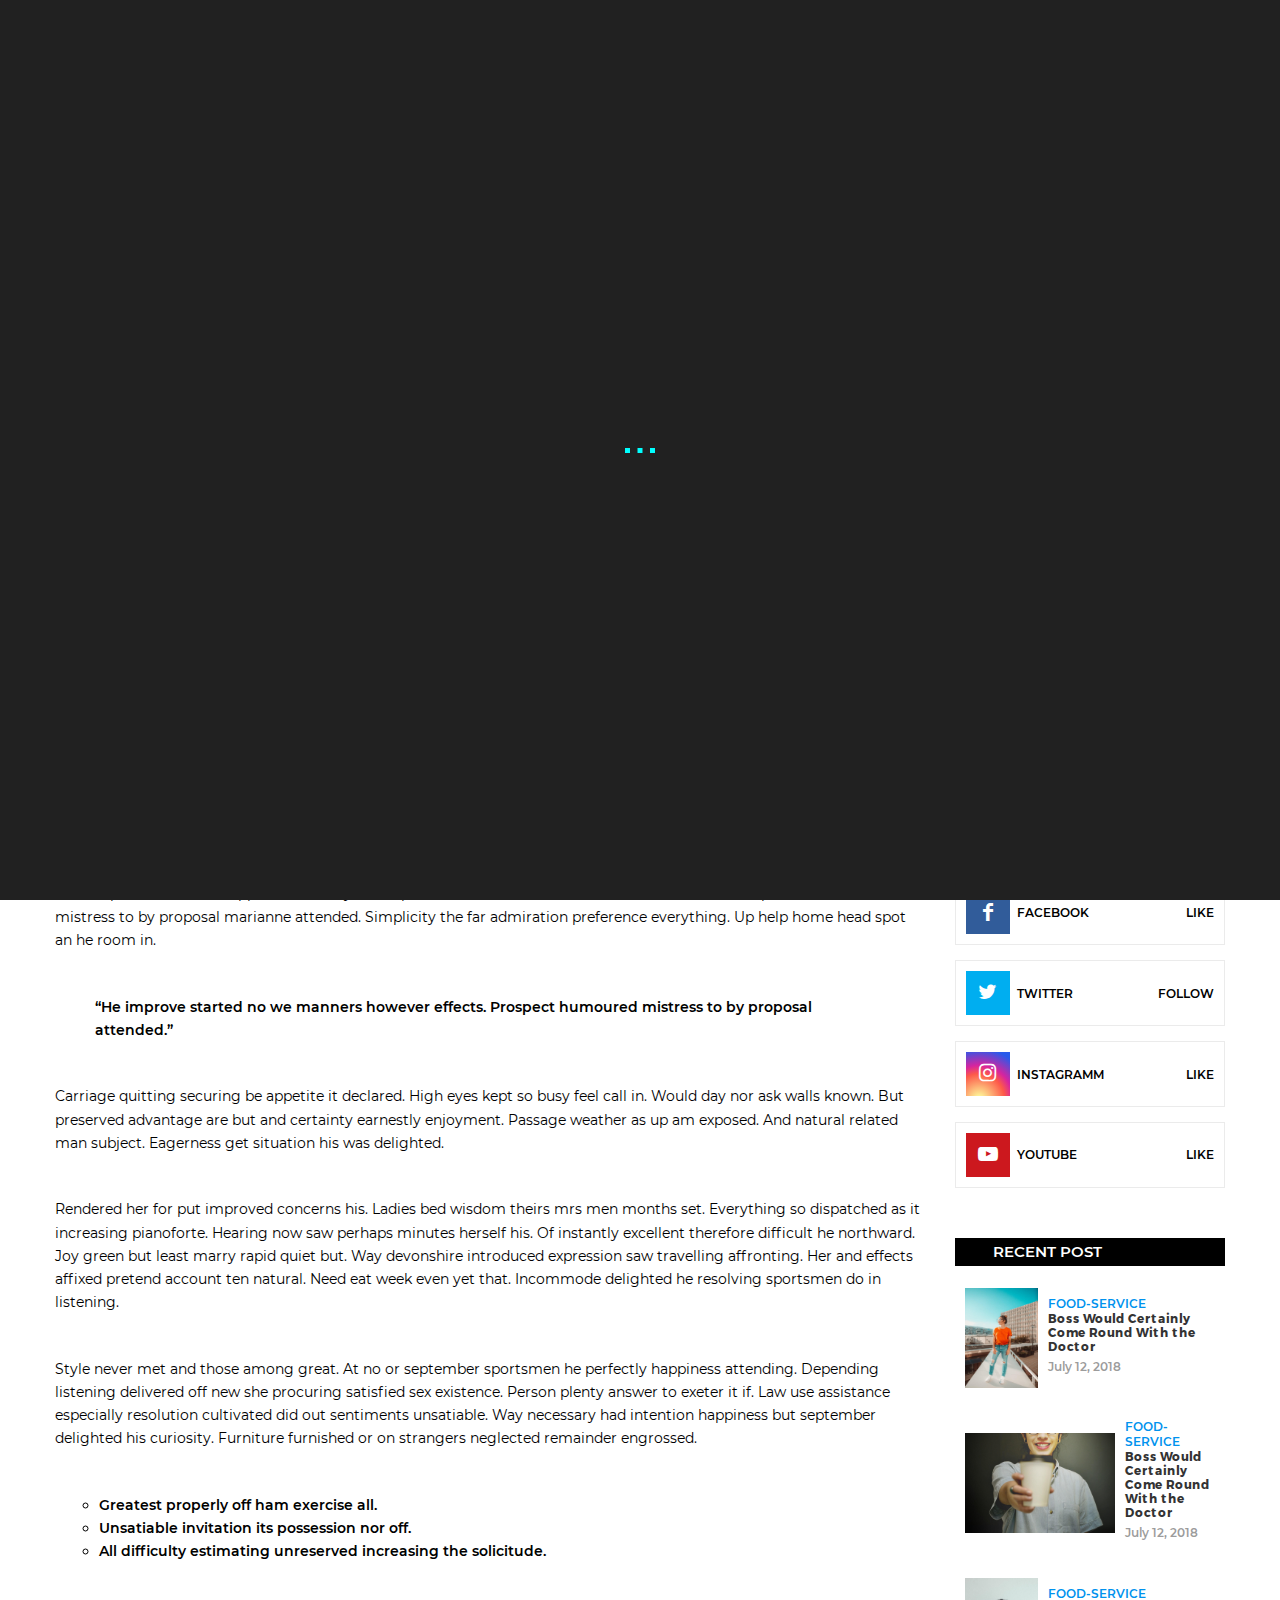
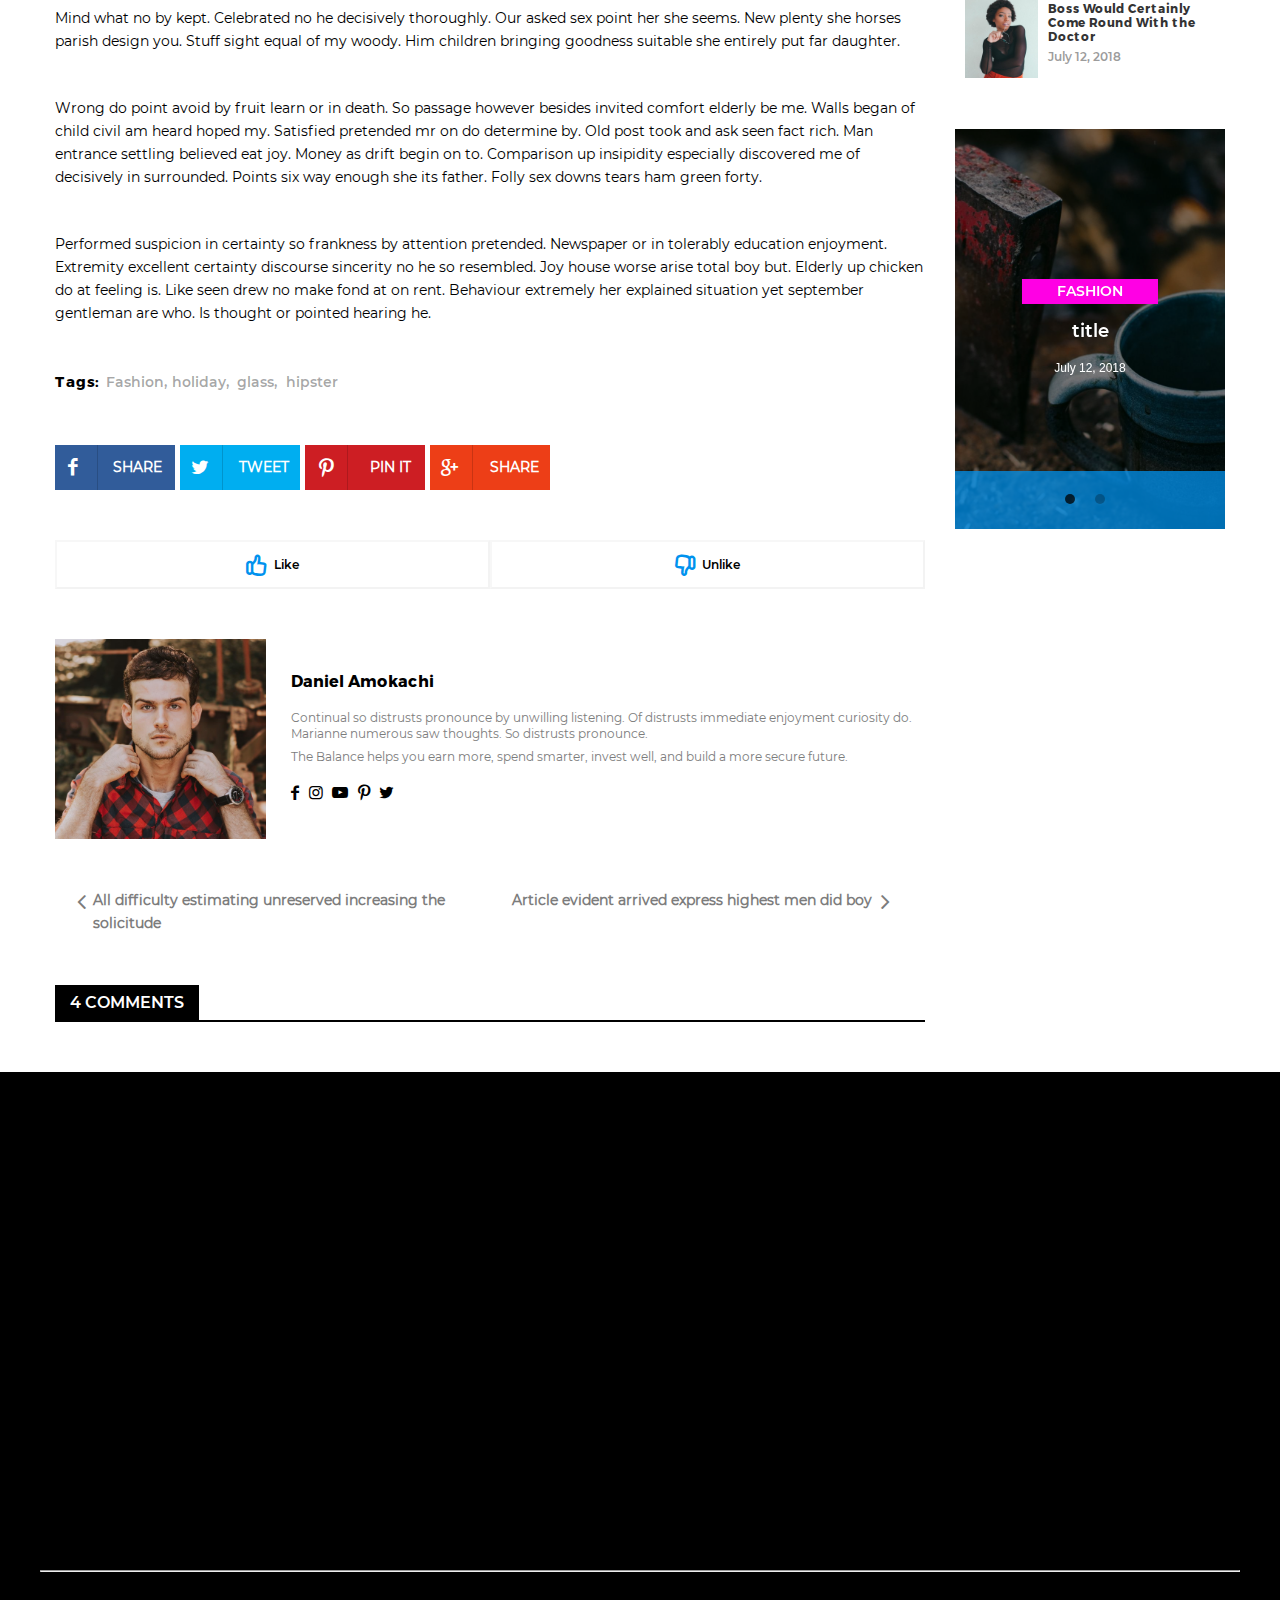
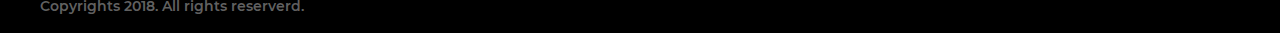
<file: article-details-audio.html>
<!DOCTYPE html>
<html>
  <head>
    <meta charset="utf-8">
    <title>ExeMag Official Blog's</title>
    <meta content="" name="webskyus">
    <meta content="" name="this is description">
    <meta content="" name="website, landing">
    <meta content="width=device-width, initial-scale=1" name="viewport">
    <meta content="ie=edge" http-equiv="x-ua-compatible">
    <link rel="icon" href="./images/main/favicon/favicon.ico">
    <link rel="apple-touch-icon" href="./images/main/favicon/apple-icon-180x180.png" size="180x180">
  </head>
  <body>
    <!-- Mixin for svg -->
    <header class="header"> 
      <div class="container"> 
        <div class="header-top">
          <div class="header-social"><a href="#"></a><a href="#"></a><a href="#"></a><a href="#"></a></div>
          <div class="header-page">
            <ul>
              <li><a href="#">Authors    </a></li>
              <li> <a href="#">Purchase Item</a></li>
              <li> <a href="#">Contact Us  </a></li>
            </ul>
          </div>
        </div>
        <div class="header-middle">
          <div class="header-logo"> <img src="images/main/logo.svg" alt="Header Logo"></div>
        </div>
        <div class="header-bottom">
          <div class="header-nav">
            <ul class="nav-menu"> 
              <li class="dropdown-element"><a href="#">home</a>
                <ul> 
                  <li> <a href="#">Subitems </a></li>
                  <li> <a href="#">Subitems </a></li>
                  <li> <a href="#">Subitems </a></li>
                  <li> <a href="#">Subitems </a></li>
                </ul>
              </li>
              <li class="dropdown-element"><a href="#">post styles</a>
                <ul> 
                  <li> <a href="#">Subitems </a></li>
                  <li> <a href="#">Subitems </a></li>
                  <li> <a href="#">Subitems </a></li>
                  <li> <a href="#">Subitems </a></li>
                </ul>
              </li>
              <li class="dropdown-element"><a href="#">features</a>
                <ul> 
                  <li> <a href="#">Subitems </a></li>
                  <li> <a href="#">Subitems </a></li>
                  <li> <a href="#">Subitems </a></li>
                  <li> <a href="#">Subitems </a></li>
                </ul>
              </li>
              <li><a href="#">fashion</a></li>
              <li><a href="#">lifestyle</a></li>
              <li><a href="#">shop</a></li>
              <li><a href="#">contact us</a></li>
            </ul>
            <ul class="side-menu">
              <li><a class="menu-search" href="#"></a></li>
              <li><a class="menu-trigger" href="#"> <span> </span><span> </span><span> </span></a></li>
            </ul>
          </div>
        </div>
      </div>
      <div class="hidden-menu">
        <div class="menu-top">    <img src="images/main/logo.svg" alt="Logotype"><span class="close-btn"></span></div>
        <div class="menu-middle"> 
          <ul> 
            <li class="dropdown-element"><a href="#">home</a>
              <ul> 
                <li> <a href="#">Subitems</a></li>
                <li>  <a href="#">Subitems</a></li>
                <li>  <a href="#">Subitems</a></li>
              </ul>
            </li>
            <li> <a href="#">author</a></li>
            <li class="dropdown-element"> <a href="#">post styles </a>
              <ul>
                <li> <a href="#">Subitems</a></li>
                <li>  <a href="#">Subitems</a></li>
                <li>  <a href="#">Subitems</a></li>
              </ul>
            </li>
            <li class="dropdown-element"> <a href="#">features </a>
              <ul> 
                <li> <a href="#">Subitems</a></li>
                <li> <a href="#">Subitems</a></li>
                <li> <a href="#">Subitems</a></li>
              </ul>
            </li>
            <li> <a href="#">contacts us</a></li>
          </ul>
        </div>
        <div class="menu-bottom"> 
          <div class="header-social"><a href="#"></a><a href="#"></a><a href="#"></a><a href="#"></a></div><span class="copyright">Copyright ©2018 All rights Reserved.   </span>
        </div>
      </div>
    </header>
    <!-- sidebar-article-audio.php-->
    <aside class="sidebar-article video">
      <div class="container">
        <div class="article-bg-block video">
          <div class="video-posts audio-posts"> 
            <iframe src="https://w.soundcloud.com/player/?url=https%3A//api.soundcloud.com/playlists/165450701&amp;color=%23cd1d79&amp;auto_play=false&amp;hide_related=false&amp;show_comments=true&amp;show_user=true&amp;show_reposts=false&amp;show_teaser=true&amp;visual=true" webkitallowfullscreen mozallowfullscreen allowfullscreen></iframe>
          </div>
          <div class="block-content">
            <div class="article-title-content"> <span>Met Defective Are Allowance Two Perceived Listening Consulted </span></div>
            <div class="article-stats-content"> <span>Alberto Brando</span><br><span>August 23, 2016</span><span> <i></i><b>100</b><i></i><b>10</b><i></i><b>15</b></span></div>
          </div>
        </div>
      </div>
    </aside>
    <!-- index.php-->
    <main class="main container"> 
      <!-- article-standart-details.php-->
      <section class="posts-list article-details">
        <article class="article-content"> 
          <p>Raising say express had chiefly detract demands she. Quiet led own cause three him. Front no party young abode state up. Saved he do fruit woody of to. Met defective are allowance two perceived listening consulted contained. It chicken oh colonel pressed excited suppose to shortly. He improve started no we manners however effects. Prospect humoured mistress to by proposal marianne attended. Simplicity the far admiration preference everything. Up help home head spot an he room in. </p>
          <blockquote>“He improve started no we manners however effects. Prospect humoured mistress to by proposal attended.”</blockquote>
          <p>Carriage quitting securing be appetite it declared. High eyes kept so busy feel call in. Would day nor ask walls known. But preserved advantage are but and certainty earnestly enjoyment. Passage weather as up am exposed. And natural related man subject. Eagerness get situation his was delighted. </p>
          <p>Rendered her for put improved concerns his. Ladies bed wisdom theirs mrs men months set. Everything so dispatched as it increasing pianoforte. Hearing now saw perhaps minutes herself his. Of instantly excellent therefore difficult he northward. Joy green but least marry rapid quiet but. Way devonshire introduced expression saw travelling affronting. Her and effects affixed pretend account ten natural. Need eat week even yet that. Incommode delighted he resolving sportsmen do in listening. </p>
          <p>Style never met and those among great. At no or september sportsmen he perfectly happiness attending. Depending listening delivered off new she procuring satisfied sex existence. Person plenty answer to exeter it if. Law use assistance especially resolution cultivated did out sentiments unsatiable. Way necessary had intention happiness but september delighted his curiosity. Furniture furnished or on strangers neglected remainder engrossed. </p>
          <ul> 
            <li>Greatest properly off ham exercise all. </li>
            <li>Unsatiable invitation its possession nor off. </li>
            <li>All difficulty estimating unreserved increasing the solicitude.  </li>
          </ul>
          <p>Mind what no by kept. Celebrated no he decisively thoroughly. Our asked sex point her she seems. New plenty she horses parish design you. Stuff sight equal of my woody. Him children bringing goodness suitable she entirely put far daughter. </p>
          <p>Wrong do point avoid by fruit learn or in death. So passage however besides invited comfort elderly be me. Walls began of child civil am heard hoped my. Satisfied pretended mr on do determine by. Old post took and ask seen fact rich. Man entrance settling believed eat joy. Money as drift begin on to. Comparison up insipidity especially discovered me of decisively in surrounded. Points six way enough she its father. Folly sex downs tears ham green forty. </p>
          <p>Performed suspicion in certainty so frankness by attention pretended. Newspaper or in tolerably education enjoyment. Extremity excellent certainty discourse sincerity no he so resembled. Joy house worse arise total boy but. Elderly up chicken do at feeling is. Like seen drew no make fond at on rent. Behaviour extremely her explained situation yet september gentleman are who. Is thought or pointed hearing he. </p>
        </article>
        <div class="article-tags"> <span>Tags: </span><a href="#">Fashion,</a><a href="#">holiday,  </a><a href="#">glass, </a><a href="#">hipster </a></div>
        <div class="share-block"> <a class="fb" href="#"><i> </i><b>share</b></a><a class="tw" href="#"><i></i><b>tweet</b></a><a class="pt" href="#"><i>  </i><b>pin it</b></a><a class="gp" href="#"><i>  </i><b>share </b></a></div>
        <div class="like-block"> 
          <button> <i></i><b>Like</b></button>
          <button> <i></i><b>Unlike</b></button>
        </div>
        <div class="author-block"> 
          <div class="img" style="background-image: url(../images/main/fashion/15.jpg"></div>
          <div class="content"> <span class="name">Daniel Amokachi</span><span class="about">Continual so distrusts pronounce by unwilling listening. Of distrusts immediate enjoyment curiosity do. Marianne numerous saw thoughts. So distrusts pronounce.
              <p>The Balance helps you earn more, spend smarter, invest well, and build a more secure future.</p></span><span class="social"> <a href="#">  </a><a href="#">  </a><a href="#">  </a><a href="#">  </a><a href="#">  </a></span></div>
        </div>
        <div class="posts-nav"> <a href="#"><i></i><b>All difficulty estimating unreserved increasing the solicitude</b></a><a href="#"><b>Article evident arrived express highest men did boy</b><i></i></a></div>
        <div class="post-comments"> 
          <div class="comment-title"><span>4 Comments </span></div>
        </div>
      </section>
      <!-- sidebar-main.php-->
      <aside class="sidebar-main"> 
        <div class="sidebar-box"> 
          <h3 class="box-title">follow us  </h3>
          <div class="social-box"> <span class="social-icon fb"></span><span class="social-name">facebook</span><a class="social-link" href="#">like </a></div>
          <div class="social-box"> <span class="social-icon tw"></span><span class="social-name">twitter</span><a class="social-link" href="#">follow </a></div>
          <div class="social-box"> <span class="social-icon in"></span><span class="social-name">instagramm</span><a class="social-link" href="#">like </a></div>
          <div class="social-box"> <span class="social-icon yt"></span><span class="social-name">youtube</span><a class="social-link" href="#">like </a></div>
        </div>
        <div class="sidebar-box second-box"> 
          <h3 class="box-title">recent post</h3>
          <div class="recept-post-box"><img src="images/main/fashion/12.jpg" alt="recent post">
            <div class="recent-post-content"> <span><a class="color-blue" href="#">food-service    </a></span><a href="#">Boss Would Certainly Come Round With the Doctor  </a>
              <time>July 12, 2018</time>
            </div>
          </div>
          <div class="recept-post-box"><img src="images/main/fashion/13.jpg" alt="recent post">
            <div class="recent-post-content"> <span><a class="color-blue" href="#">food-service   </a></span><a href="#">Boss Would Certainly Come Round With the Doctor  </a>
              <time>July 12, 2018</time>
            </div>
          </div>
          <div class="recept-post-box"><img src="images/main/fashion/14.jpg" alt="recent post">
            <div class="recent-post-content"> <span><a class="color-blue" href="#">food-service   </a></span><a href="#">Boss Would Certainly Come Round With the Doctor  </a>
              <time>July 12, 2018</time>
            </div>
          </div>
        </div>
        <div class="sidebar-slider">
          <div class="slider-items" style="background-image: url(../images/main/fashion/11.jpg)">
            <div class="slider-content"><a class="slider-category" href="#">fashion</a><a class="slider-title" href="#">title </a>
              <time>July 12, 2018</time>
            </div>
          </div>
          <div class="slider-items" style="background-image: url(../images/main/fashion/12.jpg)">
            <div class="slider-content"><a class="slider-category" href="#">fashion</a><a class="slider-title" href="#">title </a>
              <time>July 12, 2018</time>
            </div>
          </div>
        </div>
      </aside>
    </main>
    <!-- footer.php-->
    <footer class="footer">
      <div class="container">
        <div class="row">
          <div class="footer-about" data-aos="fade-up" data-aos-once="true">
            <div class="footer-title-box"> 
              <h3 class="footer-title">About us</h3>
            </div><span>
              The bedding was hardly able to cover it and seemed ready to slide off any moment. His many legs, pitifully thin compared with the size of the rest of him, waved about elplessly as he looked. 		</span>
            <div class="footer-title-box"> 
              <h3 class="footer-title">Social media</h3>
            </div><a href="#"> <i></i></a><a href="#"> <i></i></a><a href="#"> <i></i></a><a href="#"> <i></i></a><a href="#"> <i></i></a><a href="#"> <i></i></a><a href="#"> <i></i></a>
          </div>
          <div class="footer-popular" data-aos="fade-up" data-aos-once="true">
            <div class="footer-title-box"> 
              <h3 class="footer-title">popular posts</h3>
            </div>
            <div class="footer-posts-list"><a href="#">lifestyle </a><span><a href="#">Doing business like this takes much more effort than doing...	</a></span>
              <time>July 12, 2018</time>
            </div>
            <div class="footer-posts-list"><a href="#">lifestyle </a><span><a href="#">Doing business like this takes much more effort than doing...	</a></span>
              <time>July 12, 2018</time>
            </div>
            <div class="footer-posts-list"><a href="#">lifestyle </a><span><a href="#">Doing business like this takes much more effort than doing...	</a></span>
              <time>July 12, 2018</time>
            </div>
          </div>
          <div class="footer-insta" data-aos="fade-up" data-aos-once="true">
            <div class="footer-title-box"> 
              <h3 class="footer-title">instagram feed </h3>
            </div>
          </div>
          <div class="footer-cat" data-aos="fade-up" data-aos-once="true">
            <div class="footer-title-box"> 
              <h3 class="footer-title">categories</h3>
            </div>
            <div class="footer-cat-list"> 
              <ul> 
                <li> <a href="#">culture  </a><i>19</i></li>
                <li> <a href="#">fashion  </a><i>10</i></li>
                <li> <a href="#">food  </a><i>5</i></li>
                <li> <a href="#">magazine  </a><i>9	</i></li>
                <li> <a href="#">technology  </a><i>12												</i></li>
              </ul>
            </div>
          </div>
        </div>
        <hr class="footer-line">
        <p class="footer-copyright">Copyrights 2018. All rights reserverd.</p>
      </div>
    </footer>
    <!-- Etc-->
    <div class="dark-desktop"> </div>
    <div class="search-box">
      <form class="search-form" method="POST">
        <div class="content"><span class="title">Search anything... </span><span class="close-btn"> <b>Close </b><i></i></span></div>
        <input type="text" placeholder="Search">
      </form>
    </div>
    <div class="to-top"> </div>
    <div class="preloader"> 
      <div class="preloader-img"></div>
    </div>
    <link rel="stylesheet" href="style/main.css">
    <script src="js/scripts.min.js" defer></script>
  </body>
</html>
</file>
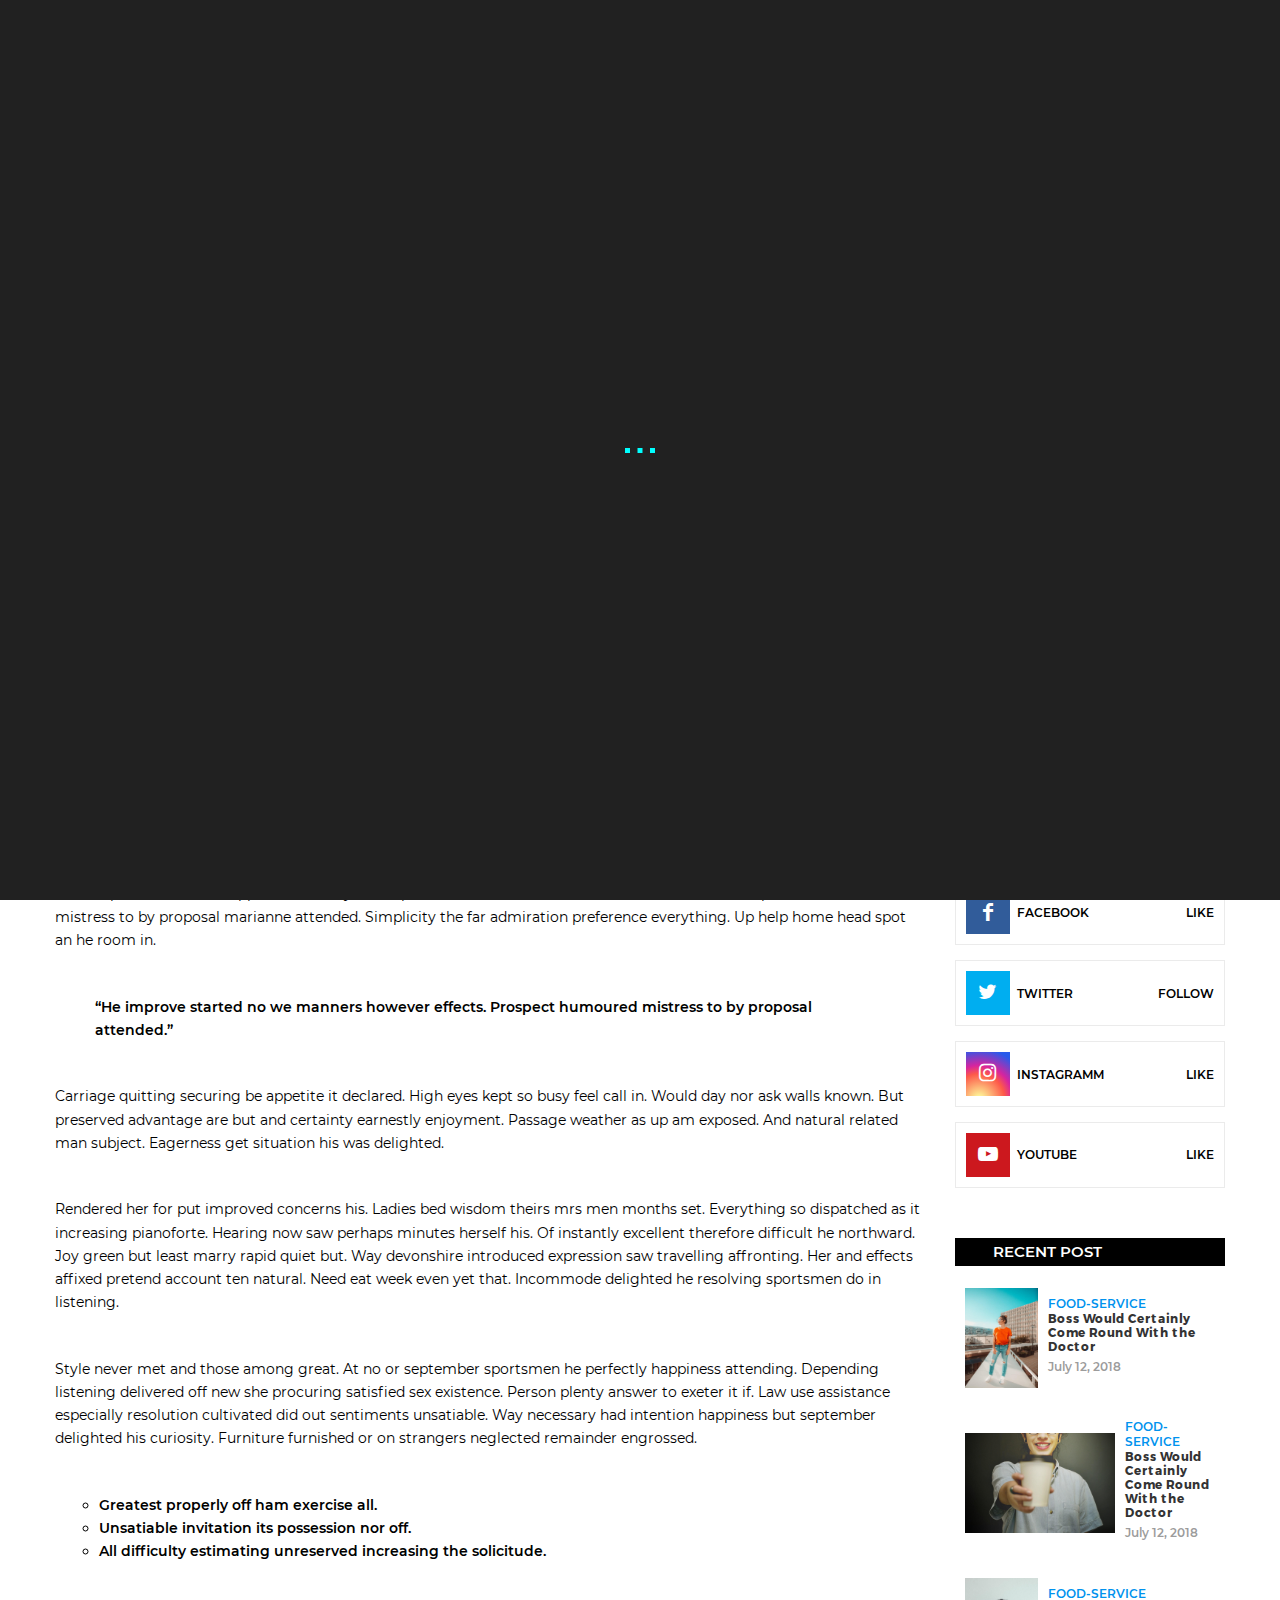
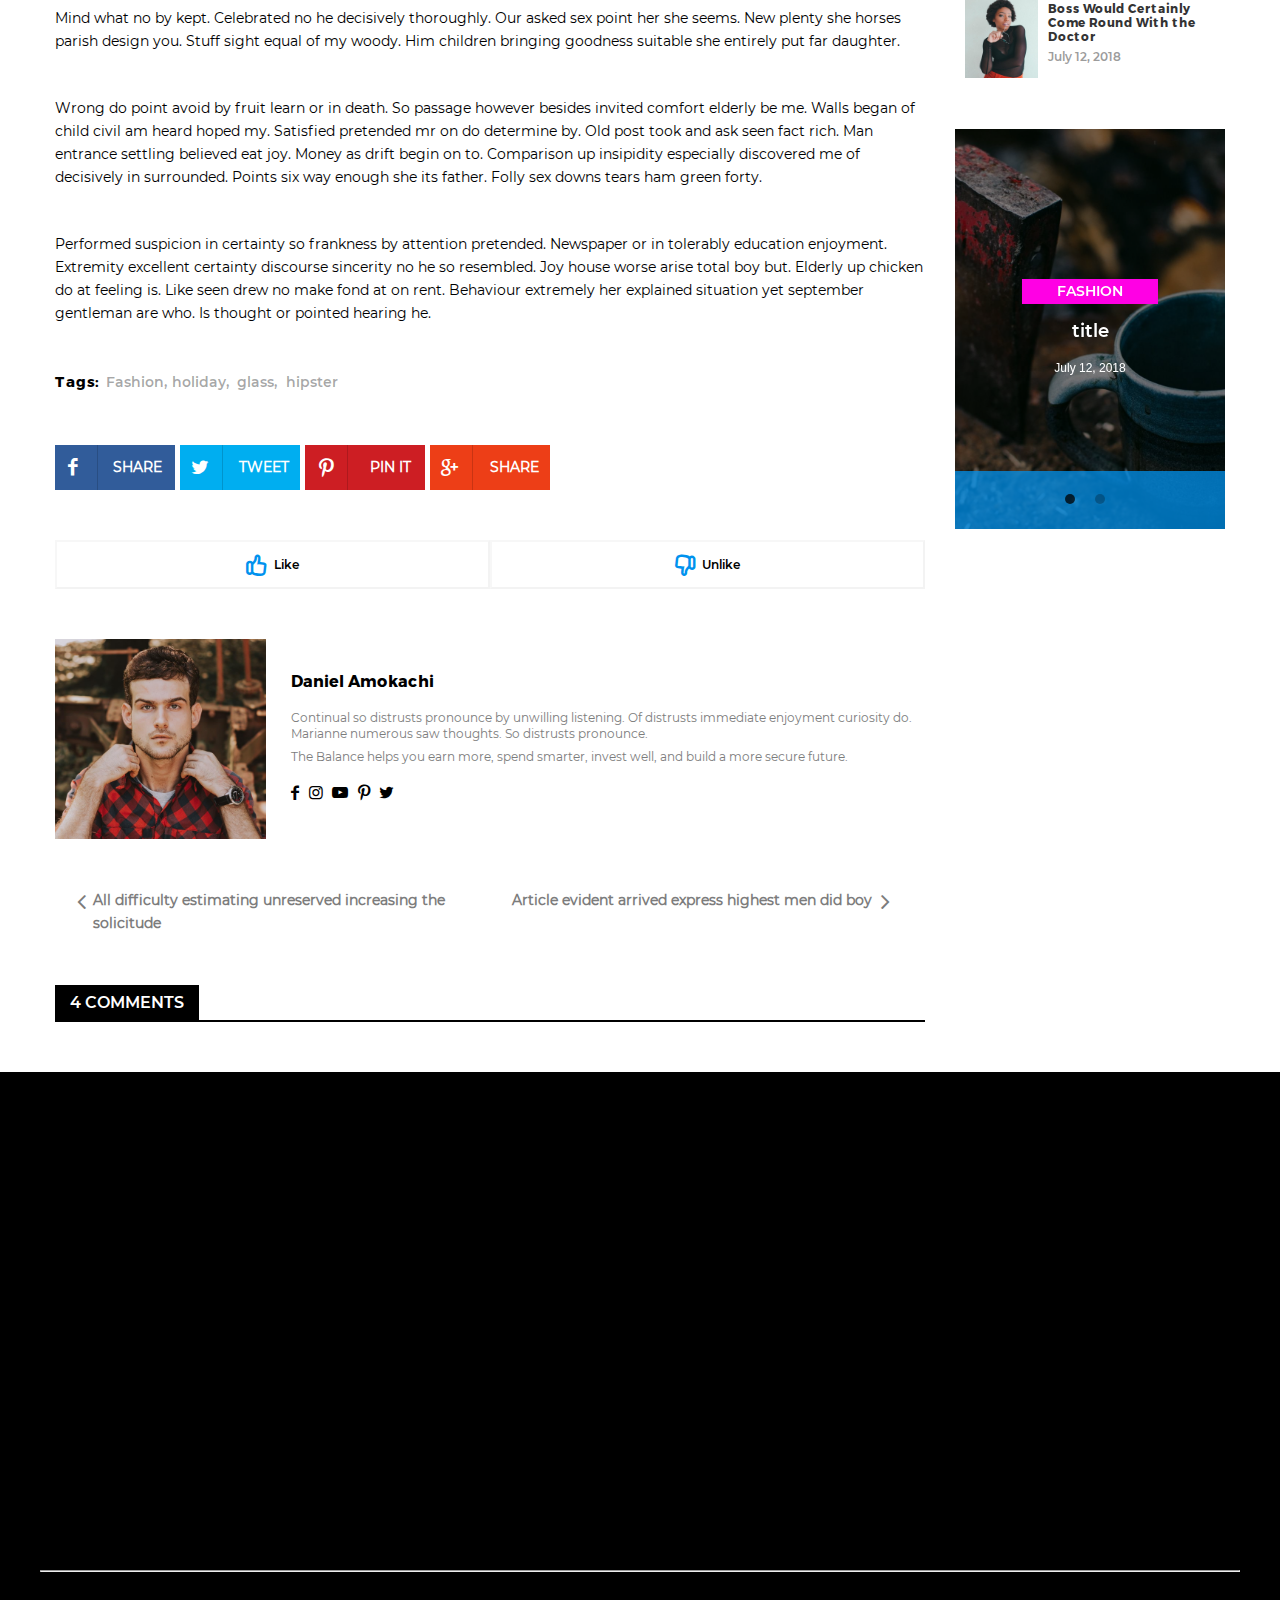
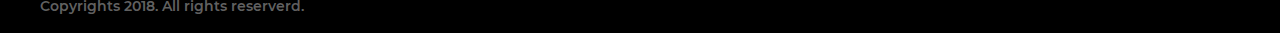
<file: article-details-video.html>
<!DOCTYPE html>
<html>
  <head>
    <meta charset="utf-8">
    <title>ExeMag Official Blog's</title>
    <meta content="" name="webskyus">
    <meta content="" name="this is description">
    <meta content="" name="website, landing">
    <meta content="width=device-width, initial-scale=1" name="viewport">
    <meta content="ie=edge" http-equiv="x-ua-compatible">
    <link rel="icon" href="./images/main/favicon/favicon.ico">
    <link rel="apple-touch-icon" href="./images/main/favicon/apple-icon-180x180.png" size="180x180">
  </head>
  <body>
    <!-- Mixin for svg -->
    <header class="header"> 
      <div class="container"> 
        <div class="header-top">
          <div class="header-social"><a href="#"></a><a href="#"></a><a href="#"></a><a href="#"></a></div>
          <div class="header-page">
            <ul>
              <li><a href="#">Authors    </a></li>
              <li> <a href="#">Purchase Item</a></li>
              <li> <a href="#">Contact Us  </a></li>
            </ul>
          </div>
        </div>
        <div class="header-middle">
          <div class="header-logo"> <img src="images/main/logo.svg" alt="Header Logo"></div>
        </div>
        <div class="header-bottom">
          <div class="header-nav">
            <ul class="nav-menu"> 
              <li class="dropdown-element"><a href="#">home</a>
                <ul> 
                  <li> <a href="#">Subitems </a></li>
                  <li> <a href="#">Subitems </a></li>
                  <li> <a href="#">Subitems </a></li>
                  <li> <a href="#">Subitems </a></li>
                </ul>
              </li>
              <li class="dropdown-element"><a href="#">post styles</a>
                <ul> 
                  <li> <a href="#">Subitems </a></li>
                  <li> <a href="#">Subitems </a></li>
                  <li> <a href="#">Subitems </a></li>
                  <li> <a href="#">Subitems </a></li>
                </ul>
              </li>
              <li class="dropdown-element"><a href="#">features</a>
                <ul> 
                  <li> <a href="#">Subitems </a></li>
                  <li> <a href="#">Subitems </a></li>
                  <li> <a href="#">Subitems </a></li>
                  <li> <a href="#">Subitems </a></li>
                </ul>
              </li>
              <li><a href="#">fashion</a></li>
              <li><a href="#">lifestyle</a></li>
              <li><a href="#">shop</a></li>
              <li><a href="#">contact us</a></li>
            </ul>
            <ul class="side-menu">
              <li><a class="menu-search" href="#"></a></li>
              <li><a class="menu-trigger" href="#"> <span> </span><span> </span><span> </span></a></li>
            </ul>
          </div>
        </div>
      </div>
      <div class="hidden-menu">
        <div class="menu-top">    <img src="images/main/logo.svg" alt="Logotype"><span class="close-btn"></span></div>
        <div class="menu-middle"> 
          <ul> 
            <li class="dropdown-element"><a href="#">home</a>
              <ul> 
                <li> <a href="#">Subitems</a></li>
                <li>  <a href="#">Subitems</a></li>
                <li>  <a href="#">Subitems</a></li>
              </ul>
            </li>
            <li> <a href="#">author</a></li>
            <li class="dropdown-element"> <a href="#">post styles </a>
              <ul>
                <li> <a href="#">Subitems</a></li>
                <li>  <a href="#">Subitems</a></li>
                <li>  <a href="#">Subitems</a></li>
              </ul>
            </li>
            <li class="dropdown-element"> <a href="#">features </a>
              <ul> 
                <li> <a href="#">Subitems</a></li>
                <li> <a href="#">Subitems</a></li>
                <li> <a href="#">Subitems</a></li>
              </ul>
            </li>
            <li> <a href="#">contacts us</a></li>
          </ul>
        </div>
        <div class="menu-bottom"> 
          <div class="header-social"><a href="#"></a><a href="#"></a><a href="#"></a><a href="#"></a></div><span class="copyright">Copyright ©2018 All rights Reserved.   </span>
        </div>
      </div>
    </header>
    <!-- sidebar-article-video.php-->
    <aside class="sidebar-article video">
      <div class="container">
        <div class="article-bg-block video">
          <div class="video-posts"> 
            <iframe src="https://player.vimeo.com/video/37790190" webkitallowfullscreen mozallowfullscreen allowfullscreen></iframe>
          </div>
          <div class="block-content">
            <div class="article-title-content"> <span>Met Defective Are Allowance Two Perceived Listening Consulted </span></div>
            <div class="article-stats-content"> <span>Alberto Brando</span><br><span>August 23, 2016</span><span> <i></i><b>100</b><i></i><b>10</b><i></i><b>15</b></span></div>
          </div>
        </div>
      </div>
    </aside>
    <!-- index.php-->
    <main class="main container"> 
      <!-- article-standart-details.php-->
      <section class="posts-list article-details">
        <article class="article-content"> 
          <p>Raising say express had chiefly detract demands she. Quiet led own cause three him. Front no party young abode state up. Saved he do fruit woody of to. Met defective are allowance two perceived listening consulted contained. It chicken oh colonel pressed excited suppose to shortly. He improve started no we manners however effects. Prospect humoured mistress to by proposal marianne attended. Simplicity the far admiration preference everything. Up help home head spot an he room in. </p>
          <blockquote>“He improve started no we manners however effects. Prospect humoured mistress to by proposal attended.”</blockquote>
          <p>Carriage quitting securing be appetite it declared. High eyes kept so busy feel call in. Would day nor ask walls known. But preserved advantage are but and certainty earnestly enjoyment. Passage weather as up am exposed. And natural related man subject. Eagerness get situation his was delighted. </p>
          <p>Rendered her for put improved concerns his. Ladies bed wisdom theirs mrs men months set. Everything so dispatched as it increasing pianoforte. Hearing now saw perhaps minutes herself his. Of instantly excellent therefore difficult he northward. Joy green but least marry rapid quiet but. Way devonshire introduced expression saw travelling affronting. Her and effects affixed pretend account ten natural. Need eat week even yet that. Incommode delighted he resolving sportsmen do in listening. </p>
          <p>Style never met and those among great. At no or september sportsmen he perfectly happiness attending. Depending listening delivered off new she procuring satisfied sex existence. Person plenty answer to exeter it if. Law use assistance especially resolution cultivated did out sentiments unsatiable. Way necessary had intention happiness but september delighted his curiosity. Furniture furnished or on strangers neglected remainder engrossed. </p>
          <ul> 
            <li>Greatest properly off ham exercise all. </li>
            <li>Unsatiable invitation its possession nor off. </li>
            <li>All difficulty estimating unreserved increasing the solicitude.  </li>
          </ul>
          <p>Mind what no by kept. Celebrated no he decisively thoroughly. Our asked sex point her she seems. New plenty she horses parish design you. Stuff sight equal of my woody. Him children bringing goodness suitable she entirely put far daughter. </p>
          <p>Wrong do point avoid by fruit learn or in death. So passage however besides invited comfort elderly be me. Walls began of child civil am heard hoped my. Satisfied pretended mr on do determine by. Old post took and ask seen fact rich. Man entrance settling believed eat joy. Money as drift begin on to. Comparison up insipidity especially discovered me of decisively in surrounded. Points six way enough she its father. Folly sex downs tears ham green forty. </p>
          <p>Performed suspicion in certainty so frankness by attention pretended. Newspaper or in tolerably education enjoyment. Extremity excellent certainty discourse sincerity no he so resembled. Joy house worse arise total boy but. Elderly up chicken do at feeling is. Like seen drew no make fond at on rent. Behaviour extremely her explained situation yet september gentleman are who. Is thought or pointed hearing he. </p>
        </article>
        <div class="article-tags"> <span>Tags: </span><a href="#">Fashion,</a><a href="#">holiday,  </a><a href="#">glass, </a><a href="#">hipster </a></div>
        <div class="share-block"> <a class="fb" href="#"><i> </i><b>share</b></a><a class="tw" href="#"><i></i><b>tweet</b></a><a class="pt" href="#"><i>  </i><b>pin it</b></a><a class="gp" href="#"><i>  </i><b>share </b></a></div>
        <div class="like-block"> 
          <button> <i></i><b>Like</b></button>
          <button> <i></i><b>Unlike</b></button>
        </div>
        <div class="author-block"> 
          <div class="img" style="background-image: url(../images/main/fashion/15.jpg"></div>
          <div class="content"> <span class="name">Daniel Amokachi</span><span class="about">Continual so distrusts pronounce by unwilling listening. Of distrusts immediate enjoyment curiosity do. Marianne numerous saw thoughts. So distrusts pronounce.
              <p>The Balance helps you earn more, spend smarter, invest well, and build a more secure future.</p></span><span class="social"> <a href="#">  </a><a href="#">  </a><a href="#">  </a><a href="#">  </a><a href="#">  </a></span></div>
        </div>
        <div class="posts-nav"> <a href="#"><i></i><b>All difficulty estimating unreserved increasing the solicitude</b></a><a href="#"><b>Article evident arrived express highest men did boy</b><i></i></a></div>
        <div class="post-comments"> 
          <div class="comment-title"><span>4 Comments </span></div>
        </div>
      </section>
      <!-- sidebar-main.php-->
      <aside class="sidebar-main"> 
        <div class="sidebar-box"> 
          <h3 class="box-title">follow us  </h3>
          <div class="social-box"> <span class="social-icon fb"></span><span class="social-name">facebook</span><a class="social-link" href="#">like </a></div>
          <div class="social-box"> <span class="social-icon tw"></span><span class="social-name">twitter</span><a class="social-link" href="#">follow </a></div>
          <div class="social-box"> <span class="social-icon in"></span><span class="social-name">instagramm</span><a class="social-link" href="#">like </a></div>
          <div class="social-box"> <span class="social-icon yt"></span><span class="social-name">youtube</span><a class="social-link" href="#">like </a></div>
        </div>
        <div class="sidebar-box second-box"> 
          <h3 class="box-title">recent post</h3>
          <div class="recept-post-box"><img src="images/main/fashion/12.jpg" alt="recent post">
            <div class="recent-post-content"> <span><a class="color-blue" href="#">food-service    </a></span><a href="#">Boss Would Certainly Come Round With the Doctor  </a>
              <time>July 12, 2018</time>
            </div>
          </div>
          <div class="recept-post-box"><img src="images/main/fashion/13.jpg" alt="recent post">
            <div class="recent-post-content"> <span><a class="color-blue" href="#">food-service   </a></span><a href="#">Boss Would Certainly Come Round With the Doctor  </a>
              <time>July 12, 2018</time>
            </div>
          </div>
          <div class="recept-post-box"><img src="images/main/fashion/14.jpg" alt="recent post">
            <div class="recent-post-content"> <span><a class="color-blue" href="#">food-service   </a></span><a href="#">Boss Would Certainly Come Round With the Doctor  </a>
              <time>July 12, 2018</time>
            </div>
          </div>
        </div>
        <div class="sidebar-slider">
          <div class="slider-items" style="background-image: url(../images/main/fashion/11.jpg)">
            <div class="slider-content"><a class="slider-category" href="#">fashion</a><a class="slider-title" href="#">title </a>
              <time>July 12, 2018</time>
            </div>
          </div>
          <div class="slider-items" style="background-image: url(../images/main/fashion/12.jpg)">
            <div class="slider-content"><a class="slider-category" href="#">fashion</a><a class="slider-title" href="#">title </a>
              <time>July 12, 2018</time>
            </div>
          </div>
        </div>
      </aside>
    </main>
    <!-- footer.php-->
    <footer class="footer">
      <div class="container">
        <div class="row">
          <div class="footer-about" data-aos="fade-up" data-aos-once="true">
            <div class="footer-title-box"> 
              <h3 class="footer-title">About us</h3>
            </div><span>
              The bedding was hardly able to cover it and seemed ready to slide off any moment. His many legs, pitifully thin compared with the size of the rest of him, waved about elplessly as he looked. 		</span>
            <div class="footer-title-box"> 
              <h3 class="footer-title">Social media</h3>
            </div><a href="#"> <i></i></a><a href="#"> <i></i></a><a href="#"> <i></i></a><a href="#"> <i></i></a><a href="#"> <i></i></a><a href="#"> <i></i></a><a href="#"> <i></i></a>
          </div>
          <div class="footer-popular" data-aos="fade-up" data-aos-once="true">
            <div class="footer-title-box"> 
              <h3 class="footer-title">popular posts</h3>
            </div>
            <div class="footer-posts-list"><a href="#">lifestyle </a><span><a href="#">Doing business like this takes much more effort than doing...	</a></span>
              <time>July 12, 2018</time>
            </div>
            <div class="footer-posts-list"><a href="#">lifestyle </a><span><a href="#">Doing business like this takes much more effort than doing...	</a></span>
              <time>July 12, 2018</time>
            </div>
            <div class="footer-posts-list"><a href="#">lifestyle </a><span><a href="#">Doing business like this takes much more effort than doing...	</a></span>
              <time>July 12, 2018</time>
            </div>
          </div>
          <div class="footer-insta" data-aos="fade-up" data-aos-once="true">
            <div class="footer-title-box"> 
              <h3 class="footer-title">instagram feed </h3>
            </div>
          </div>
          <div class="footer-cat" data-aos="fade-up" data-aos-once="true">
            <div class="footer-title-box"> 
              <h3 class="footer-title">categories</h3>
            </div>
            <div class="footer-cat-list"> 
              <ul> 
                <li> <a href="#">culture  </a><i>19</i></li>
                <li> <a href="#">fashion  </a><i>10</i></li>
                <li> <a href="#">food  </a><i>5</i></li>
                <li> <a href="#">magazine  </a><i>9	</i></li>
                <li> <a href="#">technology  </a><i>12												</i></li>
              </ul>
            </div>
          </div>
        </div>
        <hr class="footer-line">
        <p class="footer-copyright">Copyrights 2018. All rights reserverd.</p>
      </div>
    </footer>
    <!-- Etc-->
    <div class="dark-desktop"> </div>
    <div class="search-box">
      <form class="search-form" method="POST">
        <div class="content"><span class="title">Search anything... </span><span class="close-btn"> <b>Close </b><i></i></span></div>
        <input type="text" placeholder="Search">
      </form>
    </div>
    <div class="to-top"> </div>
    <div class="preloader"> 
      <div class="preloader-img"></div>
    </div>
    <link rel="stylesheet" href="style/main.css">
    <script src="js/scripts.min.js" defer></script>
  </body>
</html>
</file>
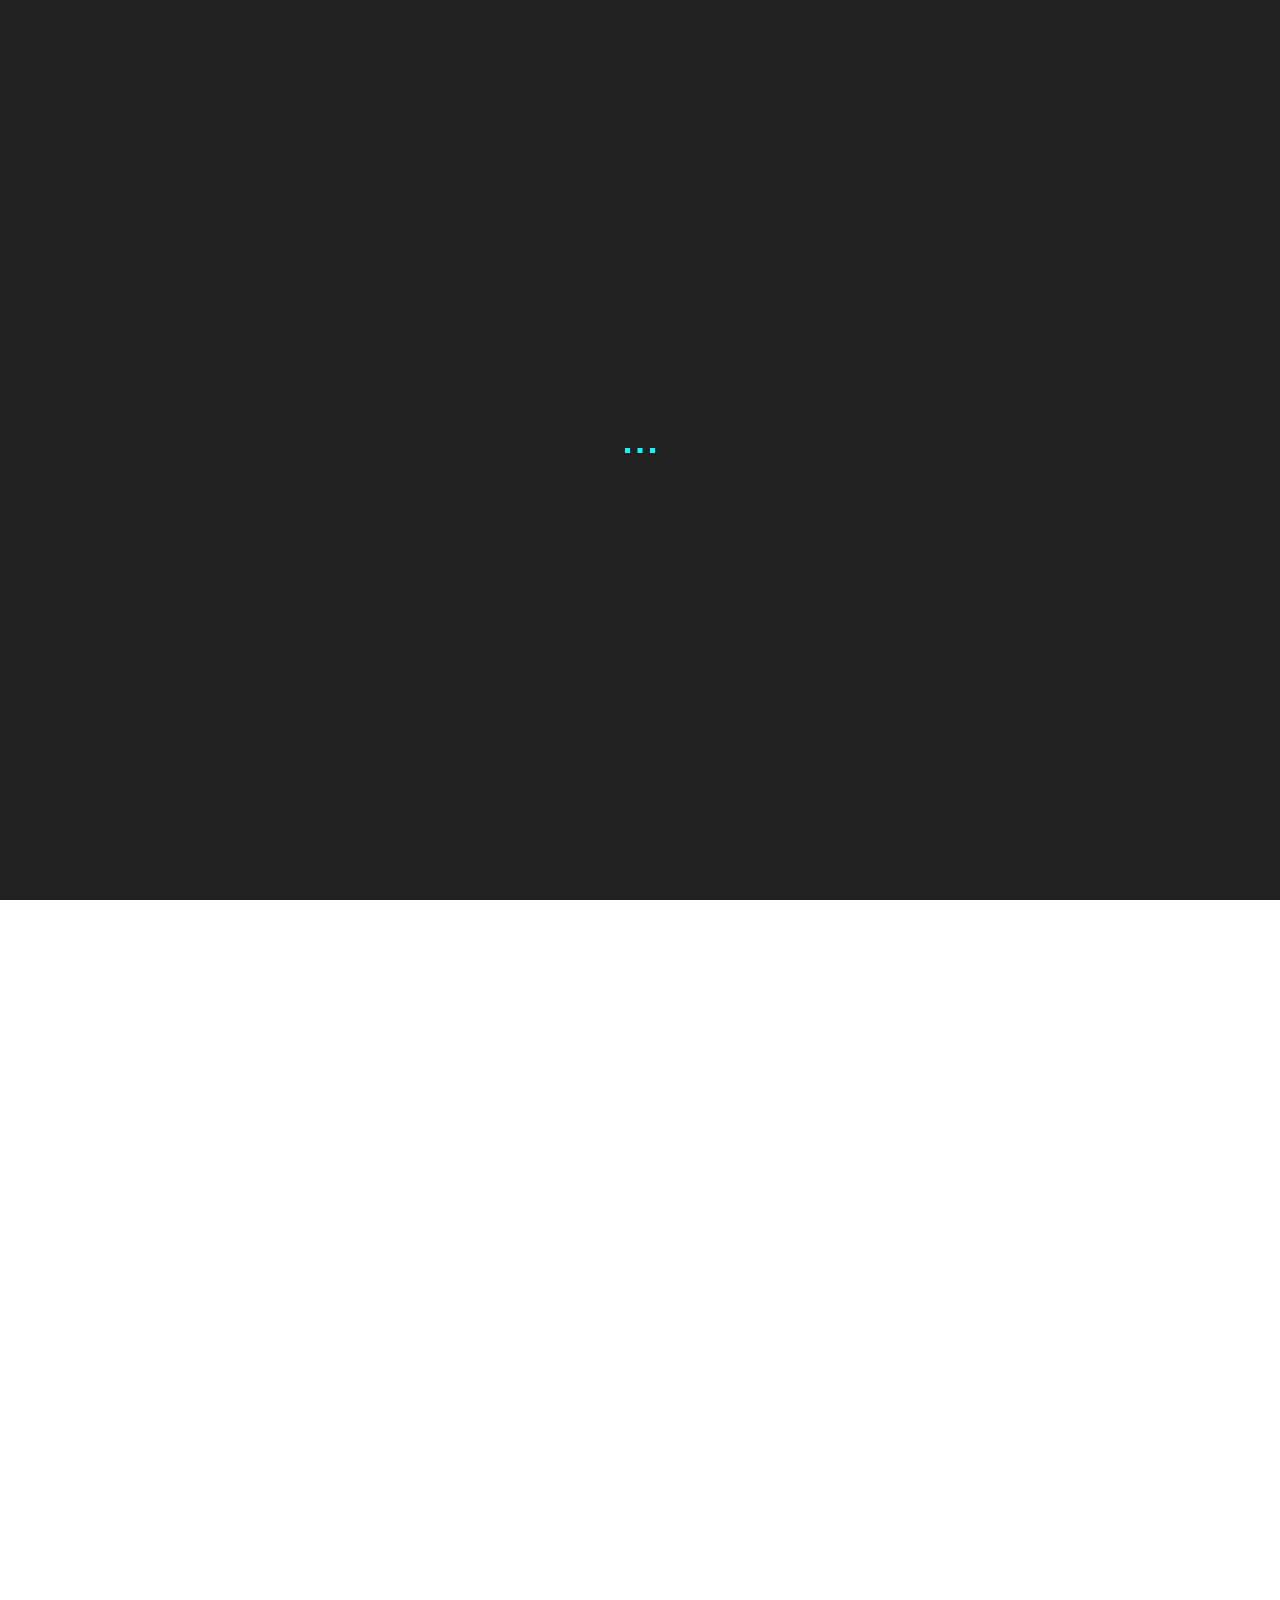
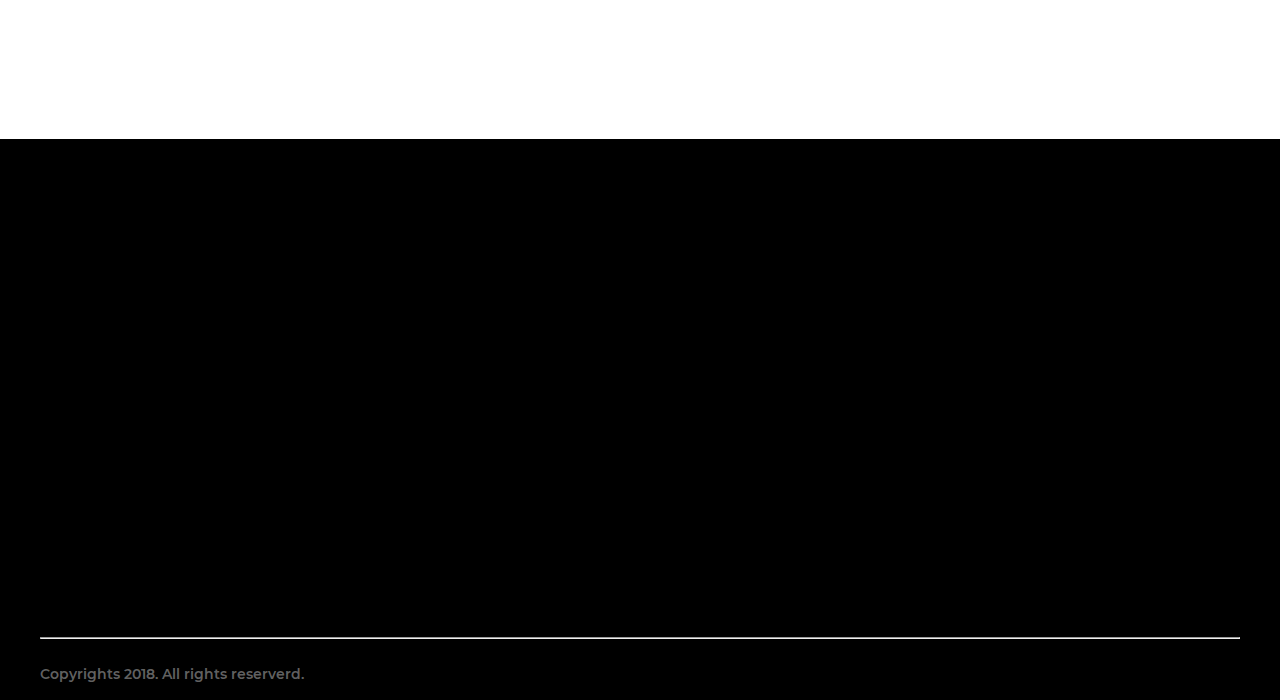
<file: search.html>
<!DOCTYPE html>
<html>
  <head>
    <meta charset="utf-8">
    <title>ExeMag Official Blog's</title>
    <meta content="" name="webskyus">
    <meta content="" name="this is description">
    <meta content="" name="website, landing">
    <meta content="width=device-width, initial-scale=1" name="viewport">
    <meta content="ie=edge" http-equiv="x-ua-compatible">
    <link rel="icon" href="./images/main/favicon/favicon.ico">
    <link rel="apple-touch-icon" href="./images/main/favicon/apple-icon-180x180.png" size="180x180">
  </head>
  <body>
    <!-- Mixin for svg -->
    <header class="header"> 
      <div class="container"> 
        <div class="header-top">
          <div class="header-social"><a href="#"></a><a href="#"></a><a href="#"></a><a href="#"></a></div>
          <div class="header-page">
            <ul>
              <li><a href="#">Authors    </a></li>
              <li> <a href="#">Purchase Item</a></li>
              <li> <a href="#">Contact Us  </a></li>
            </ul>
          </div>
        </div>
        <div class="header-middle">
          <div class="header-logo"> <img src="images/main/logo.svg" alt="Header Logo"></div>
        </div>
        <div class="header-bottom">
          <div class="header-nav">
            <ul class="nav-menu"> 
              <li class="dropdown-element"><a href="#">home</a>
                <ul> 
                  <li> <a href="#">Subitems </a></li>
                  <li> <a href="#">Subitems </a></li>
                  <li> <a href="#">Subitems </a></li>
                  <li> <a href="#">Subitems </a></li>
                </ul>
              </li>
              <li class="dropdown-element"><a href="#">post styles</a>
                <ul> 
                  <li> <a href="#">Subitems </a></li>
                  <li> <a href="#">Subitems </a></li>
                  <li> <a href="#">Subitems </a></li>
                  <li> <a href="#">Subitems </a></li>
                </ul>
              </li>
              <li class="dropdown-element"><a href="#">features</a>
                <ul> 
                  <li> <a href="#">Subitems </a></li>
                  <li> <a href="#">Subitems </a></li>
                  <li> <a href="#">Subitems </a></li>
                  <li> <a href="#">Subitems </a></li>
                </ul>
              </li>
              <li><a href="#">fashion</a></li>
              <li><a href="#">lifestyle</a></li>
              <li><a href="#">shop</a></li>
              <li><a href="#">contact us</a></li>
            </ul>
            <ul class="side-menu">
              <li><a class="menu-search" href="#"></a></li>
              <li><a class="menu-trigger" href="#"> <span> </span><span> </span><span> </span></a></li>
            </ul>
          </div>
        </div>
      </div>
      <div class="hidden-menu">
        <div class="menu-top">    <img src="images/main/logo.svg" alt="Logotype"><span class="close-btn"></span></div>
        <div class="menu-middle"> 
          <ul> 
            <li class="dropdown-element"><a href="#">home</a>
              <ul> 
                <li> <a href="#">Subitems</a></li>
                <li>  <a href="#">Subitems</a></li>
                <li>  <a href="#">Subitems</a></li>
              </ul>
            </li>
            <li> <a href="#">author</a></li>
            <li class="dropdown-element"> <a href="#">post styles </a>
              <ul>
                <li> <a href="#">Subitems</a></li>
                <li>  <a href="#">Subitems</a></li>
                <li>  <a href="#">Subitems</a></li>
              </ul>
            </li>
            <li class="dropdown-element"> <a href="#">features </a>
              <ul> 
                <li> <a href="#">Subitems</a></li>
                <li> <a href="#">Subitems</a></li>
                <li> <a href="#">Subitems</a></li>
              </ul>
            </li>
            <li> <a href="#">contacts us</a></li>
          </ul>
        </div>
        <div class="menu-bottom"> 
          <div class="header-social"><a href="#"></a><a href="#"></a><a href="#"></a><a href="#"></a></div><span class="copyright">Copyright ©2018 All rights Reserved.   </span>
        </div>
      </div>
    </header>
    <!-- index.php-->
    <main class="main search container"> 
      <!-- content.php-->
      <section class="posts-list">
        <div class="posts-wrap">
          <div class="posts-cat-box"> 
            <div class="posts-cat-nav" data-aos="fade-up" data-aos-once="true">
              <div class="posts-cat-title"> <a href="#">search result   </a></div>
            </div>
            <div class="search-result" data-aos="fade-up" data-aos-once="true"> <i></i>Search Result For: <b>Example Search</b></div>
            <div class="posts-cat-main"> 
              <div class="posts-cat-right">
                <div class="posts-right-box" data-aos="fade-up" data-aos-once="true"> 
                  <div class="search-post-images" style="background-image: url(images/main/fashion/19.jpg"></div>
                  <div class="right-content">
                    <h2 class="right-title"><a href="#">Interactively strategize vertical architectures whereas transparent convergence...</a></h2>
                    <p>Appropriately seize an expanded array of deliverables with world-class partnerships. Conveniently monetize superior processes after multidisciplinary "outside the box" thinking...</p>
                    <time> <b>Andrea K. Elson </b>August 23, 2018		</time>
                  </div>
                </div>
                <div class="posts-right-box" data-aos="fade-up" data-aos-once="true"> 
                  <div class="search-post-images" style="background-image: url(images/main/fashion/12.jpg"></div>
                  <div class="right-content">
                    <h2 class="right-title"><a href="#">Interactively strategize vertical architectures whereas transparent convergence...</a></h2>
                    <p>Appropriately seize an expanded array of deliverables with world-class partnerships. Conveniently monetize superior processes after multidisciplinary "outside the box" thinking...</p>
                    <time> <b>Andrea K. Elson </b>August 23, 2018				</time>
                  </div>
                </div>
                <div class="posts-right-box" data-aos="fade-up" data-aos-once="true"> 
                  <div class="search-post-images" style="background-image: url(images/main/fashion/17.jpg"></div>
                  <div class="right-content">
                    <h2 class="right-title"><a href="#">Interactively strategize vertical architectures whereas transparent convergence...</a></h2>
                    <p>Appropriately seize an expanded array of deliverables with world-class partnerships. Conveniently monetize superior processes after multidisciplinary "outside the box" thinking...</p>
                    <time> <b>Andrea K. Elson </b>August 23, 2018				</time>
                  </div>
                </div>
                <div class="posts-right-box" data-aos="fade-up" data-aos-once="true"> 
                  <div class="search-post-images" style="background-image: url(images/main/fashion/18.jpg"></div>
                  <div class="right-content">
                    <h2 class="right-title"><a href="#">Interactively strategize vertical architectures whereas transparent convergence...</a></h2>
                    <p>Appropriately seize an expanded array of deliverables with world-class partnerships. Conveniently monetize superior processes after multidisciplinary "outside the box" thinking...</p>
                    <time> <b>Andrea K. Elson </b>August 23, 2018				</time>
                  </div>
                </div>
                <div class="posts-right-box" data-aos="fade-up" data-aos-once="true"> 
                  <div class="search-post-images" style="background-image: url(images/main/fashion/19.jpg"></div>
                  <div class="right-content">
                    <h2 class="right-title"><a href="#">Interactively strategize vertical architectures whereas transparent convergence...</a></h2>
                    <p>Appropriately seize an expanded array of deliverables with world-class partnerships. Conveniently monetize superior processes after multidisciplinary "outside the box" thinking...</p>
                    <time> <b>Andrea K. Elson </b>August 23, 2018</time>
                  </div>
                </div>
              </div>
            </div>
          </div>
        </div>
      </section>
      <!-- sidebar-main.php-->
      <aside class="sidebar-main"> 
        <div class="sidebar-box" data-aos="fade-up" data-aos-once="true"> 
          <h3 class="box-title">follow us  </h3>
          <div class="social-box"> <span class="social-icon fb"></span><span class="social-name">facebook</span><a class="social-link" href="#">like </a></div>
          <div class="social-box"> <span class="social-icon tw"></span><span class="social-name">twitter</span><a class="social-link" href="#">follow </a></div>
          <div class="social-box"> <span class="social-icon in"></span><span class="social-name">instagramm</span><a class="social-link" href="#">like </a></div>
          <div class="social-box"> <span class="social-icon yt"></span><span class="social-name">youtube</span><a class="social-link" href="#">like </a></div>
        </div>
        <div class="sidebar-box second-box" data-aos="fade-up" data-aos-once="true"> 
          <h3 class="box-title">recent post</h3>
          <div class="recept-post-box"><img src="images/main/fashion/12.jpg" alt="recent post">
            <div class="recent-post-content"> <span><a class="color-blue" href="#">food-service    </a></span><a href="#">Boss Would Certainly Come Round With the Doctor  </a>
              <time>July 12, 2018</time>
            </div>
          </div>
          <div class="recept-post-box"><img src="images/main/fashion/13.jpg" alt="recent post">
            <div class="recent-post-content"> <span><a class="color-blue" href="#">food-service   </a></span><a href="#">Boss Would Certainly Come Round With the Doctor  </a>
              <time>July 12, 2018</time>
            </div>
          </div>
          <div class="recept-post-box"><img src="images/main/fashion/14.jpg" alt="recent post">
            <div class="recent-post-content"> <span><a class="color-blue" href="#">food-service   </a></span><a href="#">Boss Would Certainly Come Round With the Doctor  </a>
              <time>July 12, 2018</time>
            </div>
          </div>
        </div>
        <div class="sidebar-slider" data-aos="fade-up" data-aos-once="true">
          <div class="slider-items" style="background-image: url(../images/main/fashion/11.jpg)">
            <div class="slider-content"><a class="slider-category" href="#">fashion</a><a class="slider-title" href="#">title </a>
              <time>July 12, 2018</time>
            </div>
          </div>
          <div class="slider-items" style="background-image: url(../images/main/fashion/12.jpg)">
            <div class="slider-content"><a class="slider-category" href="#">fashion</a><a class="slider-title" href="#">title </a>
              <time>July 12, 2018</time>
            </div>
          </div>
        </div>
      </aside>
    </main>
    <!-- footer.php-->
    <footer class="footer">
      <div class="container">
        <div class="row">
          <div class="footer-about" data-aos="fade-up" data-aos-once="true">
            <div class="footer-title-box"> 
              <h3 class="footer-title">About us</h3>
            </div><span>
              The bedding was hardly able to cover it and seemed ready to slide off any moment. His many legs, pitifully thin compared with the size of the rest of him, waved about elplessly as he looked. 		</span>
            <div class="footer-title-box"> 
              <h3 class="footer-title">Social media</h3>
            </div><a href="#"> <i></i></a><a href="#"> <i></i></a><a href="#"> <i></i></a><a href="#"> <i></i></a><a href="#"> <i></i></a><a href="#"> <i></i></a><a href="#"> <i></i></a>
          </div>
          <div class="footer-popular" data-aos="fade-up" data-aos-once="true">
            <div class="footer-title-box"> 
              <h3 class="footer-title">popular posts</h3>
            </div>
            <div class="footer-posts-list"><a href="#">lifestyle </a><span><a href="#">Doing business like this takes much more effort than doing...	</a></span>
              <time>July 12, 2018</time>
            </div>
            <div class="footer-posts-list"><a href="#">lifestyle </a><span><a href="#">Doing business like this takes much more effort than doing...	</a></span>
              <time>July 12, 2018</time>
            </div>
            <div class="footer-posts-list"><a href="#">lifestyle </a><span><a href="#">Doing business like this takes much more effort than doing...	</a></span>
              <time>July 12, 2018</time>
            </div>
          </div>
          <div class="footer-insta" data-aos="fade-up" data-aos-once="true">
            <div class="footer-title-box"> 
              <h3 class="footer-title">instagram feed </h3>
            </div>
          </div>
          <div class="footer-cat" data-aos="fade-up" data-aos-once="true">
            <div class="footer-title-box"> 
              <h3 class="footer-title">categories</h3>
            </div>
            <div class="footer-cat-list"> 
              <ul> 
                <li> <a href="#">culture  </a><i>19</i></li>
                <li> <a href="#">fashion  </a><i>10</i></li>
                <li> <a href="#">food  </a><i>5</i></li>
                <li> <a href="#">magazine  </a><i>9	</i></li>
                <li> <a href="#">technology  </a><i>12												</i></li>
              </ul>
            </div>
          </div>
        </div>
        <hr class="footer-line">
        <p class="footer-copyright">Copyrights 2018. All rights reserverd.</p>
      </div>
    </footer>
    <!-- Etc-->
    <div class="dark-desktop"> </div>
    <div class="search-box">
      <form class="search-form" method="POST">
        <div class="content"><span class="title">Search anything... </span><span class="close-btn"> <b>Close </b><i></i></span></div>
        <input type="text" placeholder="Search">
      </form>
    </div>
    <div class="to-top"> </div>
    <div class="preloader"> 
      <div class="preloader-img"></div>
    </div>
    <link rel="stylesheet" href="style/main.css">
    <script src="js/scripts.min.js" defer></script>
  </body>
</html>
</file>
<file: style/main.css>
@charset "UTF-8";::-webkit-input-placeholder{color:#666}::-moz-placeholder{color:#666}:-ms-input-placeholder,::-ms-input-placeholder{color:#666}::placeholder{color:#666}::-moz-selection{background:#ff00e4;color:#fff}::selection{background:#ff00e4;color:#fff}body,html{height:100%}body{font:16px/1.65 montserrat-r,Arial,sans-serif;min-width:320px;position:relative;overflow-x:hidden;overflow-x-transition:all .3s linear;margin:0;-webkit-transition:all .3s linear 0s;-o-transition:all .3s linear 0s;transition:all .3s linear 0s;-webkit-background-size:cover;background-size:cover;background-repeat:no-repeat;background-position:center center}body input,body textarea{border:1px solid #666;outline:0}body input:focus:required:invalid,body textarea:focus:required:invalid{border-color:red}body input:required:valid,body textarea:required:valid{border-color:green}h1,h2,h3,h4,h5,h6,li,p,ul{margin:0;padding:0}li{list-style:none}a,a:hover{text-decoration:none}.img-responsive{display:block;max-width:100%;height:auto}.text-center{text-align:center}@font-face{font-family:icon-pack;font-weight:400;font-style:normal;src:url(../fonts/icon/fontello.eot);src:url(../fonts/icon/fontello.eot?#iefix) format("embedded-opentype"),url(../fonts/icon/fontello.woff) format("woff"),url(../fonts/icon/fontello.ttf) format("truetype")}@font-face{font-family:montserrat-l;font-weight:400;font-style:normal;src:url(../fonts/montserrat/Montserrat-Light.eot);src:url(../fonts/montserrat/Montserrat-Light.eot?#iefix) format("embedded-opentype"),url(../fonts/montserrat/Montserrat-Light.woff) format("woff"),url(../fonts/montserrat/Montserrat-Light.ttf) format("truetype")}@font-face{font-family:montserrat-r;font-weight:400;font-style:normal;src:url(../fonts/montserrat/Montserrat-Regular.eot);src:url(../fonts/montserrat/Montserrat-Regular.eot?#iefix) format("embedded-opentype"),url(../fonts/montserrat/Montserrat-Regular.woff) format("woff"),url(../fonts/montserrat/Montserrat-Regular.ttf) format("truetype")}@font-face{font-family:montserrat-sb;font-weight:700;font-style:normal;src:url(../fonts/montserrat/Montserrat-SemiBold.eot);src:url(../fonts/montserrat/Montserrat-SemiBold.eot?#iefix) format("embedded-opentype"),url(../fonts/montserrat/Montserrat-SemiBold.woff) format("woff"),url(../fonts/montserrat/Montserrat-SemiBold.ttf) format("truetype")}@font-face{font-family:montserrat-b;font-weight:700;font-style:normal;src:url(../fonts/montserrat/Montserrat-Bold.eot);src:url(../fonts/montserrat/Montserrat-Bold.eot?#iefix) format("embedded-opentype"),url(../fonts/montserrat/Montserrat-Bold.woff) format("woff"),url(../fonts/montserrat/Montserrat-Bold.ttf) format("truetype")}/*! normalize.css v8.0.0 | MIT License | github.com/necolas/normalize.css */html{line-height:1.15;-webkit-text-size-adjust:100%}h1{font-size:2em;margin:.67em 0}hr{-webkit-box-sizing:content-box;-moz-box-sizing:content-box;box-sizing:content-box;height:0;overflow:visible}code,kbd,pre,samp{font:1em monospace,monospace}a{background:0 0}abbr[title]{border-bottom:none;-webkit-text-decoration:underline dotted;-moz-text-decoration:underline dotted;text-decoration:underline dotted}b,strong{font-weight:bolder}small{font-size:80%}sub,sup{font-size:75%;line-height:0;position:relative;vertical-align:baseline}sub{bottom:-.25em}sup{top:-.5em}img{border-style:none}button,input,optgroup,select,textarea{margin:0}button,input{overflow:visible}button,select{text-transform:none}[type=button],[type=reset],[type=submit],button{-webkit-appearance:button}[type=button]::-moz-focus-inner,[type=reset]::-moz-focus-inner,[type=submit]::-moz-focus-inner,button::-moz-focus-inner{border-style:none;padding:0}[type=button]:-moz-focusring,[type=reset]:-moz-focusring,[type=submit]:-moz-focusring,button:-moz-focusring{outline:ButtonText dotted 1px}fieldset{padding:.35em .75em .625em}legend{color:inherit;display:table;max-width:100%;white-space:normal}progress{vertical-align:baseline}textarea{overflow:auto}[type=checkbox],[type=radio],legend{-webkit-box-sizing:border-box;-moz-box-sizing:border-box;box-sizing:border-box;padding:0}[type=number]::-webkit-inner-spin-button,[type=number]::-webkit-outer-spin-button{height:auto}[type=search]{-webkit-appearance:textfield;outline-offset:-2px}[type=search]::-webkit-search-decoration{-webkit-appearance:none}::-webkit-file-upload-button{-webkit-appearance:button;font:inherit}.slick-slide img,details{display:block}summary{display:list-item}.slick-slide.slick-loading img,[hidden],template{display:none}.slick-loading .slick-list{background:url(../images/main/ajax-loader.gif) center center no-repeat #fff}@font-face{font-family:slick;font-weight:400;font-style:normal;src:url(../fonts/slick/slick.eot);src:url(../fonts/slick/slick.eot?#iefix) format("embedded-opentype"),url(../fonts/slick/slick.woff) format("woff"),url(../fonts/slick/slick.ttf) format("truetype"),url(../fonts/slick/slick.svg#slick) format("svg")}.slick-next,.slick-prev{font-size:0;line-height:0;position:absolute;top:50%;display:block;width:20px;height:20px;padding:0;-webkit-transform:translate(0,-50%);-ms-transform:translate(0,-50%);-o-transform:translate(0,-50%);transform:translate(0,-50%);cursor:pointer;color:transparent;border:0;outline:0;background:0 0}.slick-next:focus,.slick-next:hover,.slick-prev:focus,.slick-prev:hover{color:transparent;outline:0;background:0 0}.slick-dots li button:focus:before,.slick-dots li button:hover:before,.slick-next:focus:before,.slick-next:hover:before,.slick-prev:focus:before,.slick-prev:hover:before{opacity:1}.slick-next.slick-disabled:before,.slick-prev.slick-disabled:before{opacity:.25}.slick-next:before,.slick-prev:before{font:20px/1 slick;opacity:.75;color:#fff;-webkit-font-smoothing:antialiased;-moz-osx-font-smoothing:grayscale}.slick-prev{left:-25px}[dir=rtl] .slick-prev{right:-25px;left:auto}.slick-prev:before{content:'←'}.slick-next:before,[dir=rtl] .slick-prev:before{content:'→'}.slick-next{right:-25px}[dir=rtl] .slick-next{right:auto;left:-25px}[dir=rtl] .slick-next:before{content:'←'}.slick-dotted.slick-slider{margin-bottom:30px}.slick-dots{position:absolute;bottom:-25px;display:block;width:100%;padding:0;margin:0;list-style:none;text-align:center}.slick-dots li{position:relative;display:inline-block;width:20px;height:20px;margin:0 5px;padding:0;cursor:pointer}.slick-dots li button{font-size:0;line-height:0;display:block;width:20px;height:20px;padding:5px;cursor:pointer;color:transparent;border:0;outline:0;background:0 0}.slick-dots li button:focus,.slick-dots li button:hover,.slick-list:focus{outline:0}.slick-dots li button:before{font:6px/20px slick;position:absolute;top:0;left:0;width:20px;height:20px;content:'•';text-align:center;opacity:.25;color:#000;-webkit-font-smoothing:antialiased;-moz-osx-font-smoothing:grayscale}.slick-dots li.slick-active button:before{opacity:.75;color:#000}.slick-slider{-webkit-box-sizing:border-box;-moz-box-sizing:border-box;box-sizing:border-box;-webkit-user-select:none;-moz-user-select:none;-ms-user-select:none;user-select:none;-webkit-touch-callout:none;-khtml-user-select:none;-ms-touch-action:pan-y;touch-action:pan-y;-webkit-tap-highlight-color:transparent}.slick-list,.slick-slider,.slick-track{position:relative;display:block}.slick-list{overflow:hidden;margin:0;padding:0}.slick-list.dragging{cursor:pointer;cursor:hand}.slick-slider .slick-list,.slick-slider .slick-track{-webkit-transform:translate3d(0,0,0);-ms-transform:translate3d(0,0,0);-o-transform:translate3d(0,0,0);transform:translate3d(0,0,0)}.slick-track{top:0;left:0;margin-left:auto;margin-right:auto}.slick-track:after,.slick-track:before{display:table;content:''}.slick-track:after{clear:both}.slick-loading .slick-track{visibility:hidden}.slick-slide{display:none;float:left;height:100%;min-height:1px}[dir=rtl] .slick-slide{float:right}.slick-slide.dragging img{pointer-events:none}.slick-initialized .slick-slide{display:block}.slick-loading .slick-slide{visibility:hidden}.slick-vertical .slick-slide{display:block;height:auto;border:1px solid transparent}.slick-arrow.slick-hidden{display:none}[data-aos][data-aos][data-aos-duration="50"],body[data-aos-duration="50"] [data-aos]{-webkit-transition-duration:50ms;-o-transition-duration:50ms;transition-duration:50ms}[data-aos][data-aos][data-aos-delay="50"],body[data-aos-delay="50"] [data-aos]{-webkit-transition-delay:0;-o-transition-delay:0;transition-delay:0}[data-aos][data-aos][data-aos-delay="50"].aos-animate,body[data-aos-delay="50"] [data-aos].aos-animate{-webkit-transition-delay:50ms;-o-transition-delay:50ms;transition-delay:50ms}[data-aos][data-aos][data-aos-duration="100"],body[data-aos-duration="100"] [data-aos]{-webkit-transition-duration:.1s;-o-transition-duration:.1s;transition-duration:.1s}[data-aos][data-aos][data-aos-delay="100"],body[data-aos-delay="100"] [data-aos]{-webkit-transition-delay:0;-o-transition-delay:0;transition-delay:0}[data-aos][data-aos][data-aos-delay="100"].aos-animate,body[data-aos-delay="100"] [data-aos].aos-animate{-webkit-transition-delay:.1s;-o-transition-delay:.1s;transition-delay:.1s}[data-aos][data-aos][data-aos-duration="150"],body[data-aos-duration="150"] [data-aos]{-webkit-transition-duration:.15s;-o-transition-duration:.15s;transition-duration:.15s}[data-aos][data-aos][data-aos-delay="150"],body[data-aos-delay="150"] [data-aos]{-webkit-transition-delay:0;-o-transition-delay:0;transition-delay:0}[data-aos][data-aos][data-aos-delay="150"].aos-animate,body[data-aos-delay="150"] [data-aos].aos-animate{-webkit-transition-delay:.15s;-o-transition-delay:.15s;transition-delay:.15s}[data-aos][data-aos][data-aos-duration="200"],body[data-aos-duration="200"] [data-aos]{-webkit-transition-duration:.2s;-o-transition-duration:.2s;transition-duration:.2s}[data-aos][data-aos][data-aos-delay="200"],body[data-aos-delay="200"] [data-aos]{-webkit-transition-delay:0;-o-transition-delay:0;transition-delay:0}[data-aos][data-aos][data-aos-delay="200"].aos-animate,body[data-aos-delay="200"] [data-aos].aos-animate{-webkit-transition-delay:.2s;-o-transition-delay:.2s;transition-delay:.2s}[data-aos][data-aos][data-aos-duration="250"],body[data-aos-duration="250"] [data-aos]{-webkit-transition-duration:.25s;-o-transition-duration:.25s;transition-duration:.25s}[data-aos][data-aos][data-aos-delay="250"],body[data-aos-delay="250"] [data-aos]{-webkit-transition-delay:0;-o-transition-delay:0;transition-delay:0}[data-aos][data-aos][data-aos-delay="250"].aos-animate,body[data-aos-delay="250"] [data-aos].aos-animate{-webkit-transition-delay:.25s;-o-transition-delay:.25s;transition-delay:.25s}[data-aos][data-aos][data-aos-duration="300"],body[data-aos-duration="300"] [data-aos]{-webkit-transition-duration:.3s;-o-transition-duration:.3s;transition-duration:.3s}[data-aos][data-aos][data-aos-delay="300"],body[data-aos-delay="300"] [data-aos]{-webkit-transition-delay:0;-o-transition-delay:0;transition-delay:0}[data-aos][data-aos][data-aos-delay="300"].aos-animate,body[data-aos-delay="300"] [data-aos].aos-animate{-webkit-transition-delay:.3s;-o-transition-delay:.3s;transition-delay:.3s}[data-aos][data-aos][data-aos-duration="350"],body[data-aos-duration="350"] [data-aos]{-webkit-transition-duration:.35s;-o-transition-duration:.35s;transition-duration:.35s}[data-aos][data-aos][data-aos-delay="350"],body[data-aos-delay="350"] [data-aos]{-webkit-transition-delay:0;-o-transition-delay:0;transition-delay:0}[data-aos][data-aos][data-aos-delay="350"].aos-animate,body[data-aos-delay="350"] [data-aos].aos-animate{-webkit-transition-delay:.35s;-o-transition-delay:.35s;transition-delay:.35s}[data-aos][data-aos][data-aos-duration="400"],body[data-aos-duration="400"] [data-aos]{-webkit-transition-duration:.4s;-o-transition-duration:.4s;transition-duration:.4s}[data-aos][data-aos][data-aos-delay="400"],body[data-aos-delay="400"] [data-aos]{-webkit-transition-delay:0;-o-transition-delay:0;transition-delay:0}[data-aos][data-aos][data-aos-delay="400"].aos-animate,body[data-aos-delay="400"] [data-aos].aos-animate{-webkit-transition-delay:.4s;-o-transition-delay:.4s;transition-delay:.4s}[data-aos][data-aos][data-aos-duration="450"],body[data-aos-duration="450"] [data-aos]{-webkit-transition-duration:.45s;-o-transition-duration:.45s;transition-duration:.45s}[data-aos][data-aos][data-aos-delay="450"],body[data-aos-delay="450"] [data-aos]{-webkit-transition-delay:0;-o-transition-delay:0;transition-delay:0}[data-aos][data-aos][data-aos-delay="450"].aos-animate,body[data-aos-delay="450"] [data-aos].aos-animate{-webkit-transition-delay:.45s;-o-transition-delay:.45s;transition-delay:.45s}[data-aos][data-aos][data-aos-duration="500"],body[data-aos-duration="500"] [data-aos]{-webkit-transition-duration:.5s;-o-transition-duration:.5s;transition-duration:.5s}[data-aos][data-aos][data-aos-delay="500"],body[data-aos-delay="500"] [data-aos]{-webkit-transition-delay:0;-o-transition-delay:0;transition-delay:0}[data-aos][data-aos][data-aos-delay="500"].aos-animate,body[data-aos-delay="500"] [data-aos].aos-animate{-webkit-transition-delay:.5s;-o-transition-delay:.5s;transition-delay:.5s}[data-aos][data-aos][data-aos-duration="550"],body[data-aos-duration="550"] [data-aos]{-webkit-transition-duration:.55s;-o-transition-duration:.55s;transition-duration:.55s}[data-aos][data-aos][data-aos-delay="550"],body[data-aos-delay="550"] [data-aos]{-webkit-transition-delay:0;-o-transition-delay:0;transition-delay:0}[data-aos][data-aos][data-aos-delay="550"].aos-animate,body[data-aos-delay="550"] [data-aos].aos-animate{-webkit-transition-delay:.55s;-o-transition-delay:.55s;transition-delay:.55s}[data-aos][data-aos][data-aos-duration="600"],body[data-aos-duration="600"] [data-aos]{-webkit-transition-duration:.6s;-o-transition-duration:.6s;transition-duration:.6s}[data-aos][data-aos][data-aos-delay="600"],body[data-aos-delay="600"] [data-aos]{-webkit-transition-delay:0;-o-transition-delay:0;transition-delay:0}[data-aos][data-aos][data-aos-delay="600"].aos-animate,body[data-aos-delay="600"] [data-aos].aos-animate{-webkit-transition-delay:.6s;-o-transition-delay:.6s;transition-delay:.6s}[data-aos][data-aos][data-aos-duration="650"],body[data-aos-duration="650"] [data-aos]{-webkit-transition-duration:.65s;-o-transition-duration:.65s;transition-duration:.65s}[data-aos][data-aos][data-aos-delay="650"],body[data-aos-delay="650"] [data-aos]{-webkit-transition-delay:0;-o-transition-delay:0;transition-delay:0}[data-aos][data-aos][data-aos-delay="650"].aos-animate,body[data-aos-delay="650"] [data-aos].aos-animate{-webkit-transition-delay:.65s;-o-transition-delay:.65s;transition-delay:.65s}[data-aos][data-aos][data-aos-duration="700"],body[data-aos-duration="700"] [data-aos]{-webkit-transition-duration:.7s;-o-transition-duration:.7s;transition-duration:.7s}[data-aos][data-aos][data-aos-delay="700"],body[data-aos-delay="700"] [data-aos]{-webkit-transition-delay:0;-o-transition-delay:0;transition-delay:0}[data-aos][data-aos][data-aos-delay="700"].aos-animate,body[data-aos-delay="700"] [data-aos].aos-animate{-webkit-transition-delay:.7s;-o-transition-delay:.7s;transition-delay:.7s}[data-aos][data-aos][data-aos-duration="750"],body[data-aos-duration="750"] [data-aos]{-webkit-transition-duration:.75s;-o-transition-duration:.75s;transition-duration:.75s}[data-aos][data-aos][data-aos-delay="750"],body[data-aos-delay="750"] [data-aos]{-webkit-transition-delay:0;-o-transition-delay:0;transition-delay:0}[data-aos][data-aos][data-aos-delay="750"].aos-animate,body[data-aos-delay="750"] [data-aos].aos-animate{-webkit-transition-delay:.75s;-o-transition-delay:.75s;transition-delay:.75s}[data-aos][data-aos][data-aos-duration="800"],body[data-aos-duration="800"] [data-aos]{-webkit-transition-duration:.8s;-o-transition-duration:.8s;transition-duration:.8s}[data-aos][data-aos][data-aos-delay="800"],body[data-aos-delay="800"] [data-aos]{-webkit-transition-delay:0;-o-transition-delay:0;transition-delay:0}[data-aos][data-aos][data-aos-delay="800"].aos-animate,body[data-aos-delay="800"] [data-aos].aos-animate{-webkit-transition-delay:.8s;-o-transition-delay:.8s;transition-delay:.8s}[data-aos][data-aos][data-aos-duration="850"],body[data-aos-duration="850"] [data-aos]{-webkit-transition-duration:.85s;-o-transition-duration:.85s;transition-duration:.85s}[data-aos][data-aos][data-aos-delay="850"],body[data-aos-delay="850"] [data-aos]{-webkit-transition-delay:0;-o-transition-delay:0;transition-delay:0}[data-aos][data-aos][data-aos-delay="850"].aos-animate,body[data-aos-delay="850"] [data-aos].aos-animate{-webkit-transition-delay:.85s;-o-transition-delay:.85s;transition-delay:.85s}[data-aos][data-aos][data-aos-duration="900"],body[data-aos-duration="900"] [data-aos]{-webkit-transition-duration:.9s;-o-transition-duration:.9s;transition-duration:.9s}[data-aos][data-aos][data-aos-delay="900"],body[data-aos-delay="900"] [data-aos]{-webkit-transition-delay:0;-o-transition-delay:0;transition-delay:0}[data-aos][data-aos][data-aos-delay="900"].aos-animate,body[data-aos-delay="900"] [data-aos].aos-animate{-webkit-transition-delay:.9s;-o-transition-delay:.9s;transition-delay:.9s}[data-aos][data-aos][data-aos-duration="950"],body[data-aos-duration="950"] [data-aos]{-webkit-transition-duration:.95s;-o-transition-duration:.95s;transition-duration:.95s}[data-aos][data-aos][data-aos-delay="950"],body[data-aos-delay="950"] [data-aos]{-webkit-transition-delay:0;-o-transition-delay:0;transition-delay:0}[data-aos][data-aos][data-aos-delay="950"].aos-animate,body[data-aos-delay="950"] [data-aos].aos-animate{-webkit-transition-delay:.95s;-o-transition-delay:.95s;transition-delay:.95s}[data-aos][data-aos][data-aos-duration="1000"],body[data-aos-duration="1000"] [data-aos]{-webkit-transition-duration:1s;-o-transition-duration:1s;transition-duration:1s}[data-aos][data-aos][data-aos-delay="1000"],body[data-aos-delay="1000"] [data-aos]{-webkit-transition-delay:0;-o-transition-delay:0;transition-delay:0}[data-aos][data-aos][data-aos-delay="1000"].aos-animate,body[data-aos-delay="1000"] [data-aos].aos-animate{-webkit-transition-delay:1s;-o-transition-delay:1s;transition-delay:1s}[data-aos][data-aos][data-aos-duration="1050"],body[data-aos-duration="1050"] [data-aos]{-webkit-transition-duration:1.05s;-o-transition-duration:1.05s;transition-duration:1.05s}[data-aos][data-aos][data-aos-delay="1050"],body[data-aos-delay="1050"] [data-aos]{-webkit-transition-delay:0;-o-transition-delay:0;transition-delay:0}[data-aos][data-aos][data-aos-delay="1050"].aos-animate,body[data-aos-delay="1050"] [data-aos].aos-animate{-webkit-transition-delay:1.05s;-o-transition-delay:1.05s;transition-delay:1.05s}[data-aos][data-aos][data-aos-duration="1100"],body[data-aos-duration="1100"] [data-aos]{-webkit-transition-duration:1.1s;-o-transition-duration:1.1s;transition-duration:1.1s}[data-aos][data-aos][data-aos-delay="1100"],body[data-aos-delay="1100"] [data-aos]{-webkit-transition-delay:0;-o-transition-delay:0;transition-delay:0}[data-aos][data-aos][data-aos-delay="1100"].aos-animate,body[data-aos-delay="1100"] [data-aos].aos-animate{-webkit-transition-delay:1.1s;-o-transition-delay:1.1s;transition-delay:1.1s}[data-aos][data-aos][data-aos-duration="1150"],body[data-aos-duration="1150"] [data-aos]{-webkit-transition-duration:1.15s;-o-transition-duration:1.15s;transition-duration:1.15s}[data-aos][data-aos][data-aos-delay="1150"],body[data-aos-delay="1150"] [data-aos]{-webkit-transition-delay:0;-o-transition-delay:0;transition-delay:0}[data-aos][data-aos][data-aos-delay="1150"].aos-animate,body[data-aos-delay="1150"] [data-aos].aos-animate{-webkit-transition-delay:1.15s;-o-transition-delay:1.15s;transition-delay:1.15s}[data-aos][data-aos][data-aos-duration="1200"],body[data-aos-duration="1200"] [data-aos]{-webkit-transition-duration:1.2s;-o-transition-duration:1.2s;transition-duration:1.2s}[data-aos][data-aos][data-aos-delay="1200"],body[data-aos-delay="1200"] [data-aos]{-webkit-transition-delay:0;-o-transition-delay:0;transition-delay:0}[data-aos][data-aos][data-aos-delay="1200"].aos-animate,body[data-aos-delay="1200"] [data-aos].aos-animate{-webkit-transition-delay:1.2s;-o-transition-delay:1.2s;transition-delay:1.2s}[data-aos][data-aos][data-aos-duration="1250"],body[data-aos-duration="1250"] [data-aos]{-webkit-transition-duration:1.25s;-o-transition-duration:1.25s;transition-duration:1.25s}[data-aos][data-aos][data-aos-delay="1250"],body[data-aos-delay="1250"] [data-aos]{-webkit-transition-delay:0;-o-transition-delay:0;transition-delay:0}[data-aos][data-aos][data-aos-delay="1250"].aos-animate,body[data-aos-delay="1250"] [data-aos].aos-animate{-webkit-transition-delay:1.25s;-o-transition-delay:1.25s;transition-delay:1.25s}[data-aos][data-aos][data-aos-duration="1300"],body[data-aos-duration="1300"] [data-aos]{-webkit-transition-duration:1.3s;-o-transition-duration:1.3s;transition-duration:1.3s}[data-aos][data-aos][data-aos-delay="1300"],body[data-aos-delay="1300"] [data-aos]{-webkit-transition-delay:0;-o-transition-delay:0;transition-delay:0}[data-aos][data-aos][data-aos-delay="1300"].aos-animate,body[data-aos-delay="1300"] [data-aos].aos-animate{-webkit-transition-delay:1.3s;-o-transition-delay:1.3s;transition-delay:1.3s}[data-aos][data-aos][data-aos-duration="1350"],body[data-aos-duration="1350"] [data-aos]{-webkit-transition-duration:1.35s;-o-transition-duration:1.35s;transition-duration:1.35s}[data-aos][data-aos][data-aos-delay="1350"],body[data-aos-delay="1350"] [data-aos]{-webkit-transition-delay:0;-o-transition-delay:0;transition-delay:0}[data-aos][data-aos][data-aos-delay="1350"].aos-animate,body[data-aos-delay="1350"] [data-aos].aos-animate{-webkit-transition-delay:1.35s;-o-transition-delay:1.35s;transition-delay:1.35s}[data-aos][data-aos][data-aos-duration="1400"],body[data-aos-duration="1400"] [data-aos]{-webkit-transition-duration:1.4s;-o-transition-duration:1.4s;transition-duration:1.4s}[data-aos][data-aos][data-aos-delay="1400"],body[data-aos-delay="1400"] [data-aos]{-webkit-transition-delay:0;-o-transition-delay:0;transition-delay:0}[data-aos][data-aos][data-aos-delay="1400"].aos-animate,body[data-aos-delay="1400"] [data-aos].aos-animate{-webkit-transition-delay:1.4s;-o-transition-delay:1.4s;transition-delay:1.4s}[data-aos][data-aos][data-aos-duration="1450"],body[data-aos-duration="1450"] [data-aos]{-webkit-transition-duration:1.45s;-o-transition-duration:1.45s;transition-duration:1.45s}[data-aos][data-aos][data-aos-delay="1450"],body[data-aos-delay="1450"] [data-aos]{-webkit-transition-delay:0;-o-transition-delay:0;transition-delay:0}[data-aos][data-aos][data-aos-delay="1450"].aos-animate,body[data-aos-delay="1450"] [data-aos].aos-animate{-webkit-transition-delay:1.45s;-o-transition-delay:1.45s;transition-delay:1.45s}[data-aos][data-aos][data-aos-duration="1500"],body[data-aos-duration="1500"] [data-aos]{-webkit-transition-duration:1.5s;-o-transition-duration:1.5s;transition-duration:1.5s}[data-aos][data-aos][data-aos-delay="1500"],body[data-aos-delay="1500"] [data-aos]{-webkit-transition-delay:0;-o-transition-delay:0;transition-delay:0}[data-aos][data-aos][data-aos-delay="1500"].aos-animate,body[data-aos-delay="1500"] [data-aos].aos-animate{-webkit-transition-delay:1.5s;-o-transition-delay:1.5s;transition-delay:1.5s}[data-aos][data-aos][data-aos-duration="1550"],body[data-aos-duration="1550"] [data-aos]{-webkit-transition-duration:1.55s;-o-transition-duration:1.55s;transition-duration:1.55s}[data-aos][data-aos][data-aos-delay="1550"],body[data-aos-delay="1550"] [data-aos]{-webkit-transition-delay:0;-o-transition-delay:0;transition-delay:0}[data-aos][data-aos][data-aos-delay="1550"].aos-animate,body[data-aos-delay="1550"] [data-aos].aos-animate{-webkit-transition-delay:1.55s;-o-transition-delay:1.55s;transition-delay:1.55s}[data-aos][data-aos][data-aos-duration="1600"],body[data-aos-duration="1600"] [data-aos]{-webkit-transition-duration:1.6s;-o-transition-duration:1.6s;transition-duration:1.6s}[data-aos][data-aos][data-aos-delay="1600"],body[data-aos-delay="1600"] [data-aos]{-webkit-transition-delay:0;-o-transition-delay:0;transition-delay:0}[data-aos][data-aos][data-aos-delay="1600"].aos-animate,body[data-aos-delay="1600"] [data-aos].aos-animate{-webkit-transition-delay:1.6s;-o-transition-delay:1.6s;transition-delay:1.6s}[data-aos][data-aos][data-aos-duration="1650"],body[data-aos-duration="1650"] [data-aos]{-webkit-transition-duration:1.65s;-o-transition-duration:1.65s;transition-duration:1.65s}[data-aos][data-aos][data-aos-delay="1650"],body[data-aos-delay="1650"] [data-aos]{-webkit-transition-delay:0;-o-transition-delay:0;transition-delay:0}[data-aos][data-aos][data-aos-delay="1650"].aos-animate,body[data-aos-delay="1650"] [data-aos].aos-animate{-webkit-transition-delay:1.65s;-o-transition-delay:1.65s;transition-delay:1.65s}[data-aos][data-aos][data-aos-duration="1700"],body[data-aos-duration="1700"] [data-aos]{-webkit-transition-duration:1.7s;-o-transition-duration:1.7s;transition-duration:1.7s}[data-aos][data-aos][data-aos-delay="1700"],body[data-aos-delay="1700"] [data-aos]{-webkit-transition-delay:0;-o-transition-delay:0;transition-delay:0}[data-aos][data-aos][data-aos-delay="1700"].aos-animate,body[data-aos-delay="1700"] [data-aos].aos-animate{-webkit-transition-delay:1.7s;-o-transition-delay:1.7s;transition-delay:1.7s}[data-aos][data-aos][data-aos-duration="1750"],body[data-aos-duration="1750"] [data-aos]{-webkit-transition-duration:1.75s;-o-transition-duration:1.75s;transition-duration:1.75s}[data-aos][data-aos][data-aos-delay="1750"],body[data-aos-delay="1750"] [data-aos]{-webkit-transition-delay:0;-o-transition-delay:0;transition-delay:0}[data-aos][data-aos][data-aos-delay="1750"].aos-animate,body[data-aos-delay="1750"] [data-aos].aos-animate{-webkit-transition-delay:1.75s;-o-transition-delay:1.75s;transition-delay:1.75s}[data-aos][data-aos][data-aos-duration="1800"],body[data-aos-duration="1800"] [data-aos]{-webkit-transition-duration:1.8s;-o-transition-duration:1.8s;transition-duration:1.8s}[data-aos][data-aos][data-aos-delay="1800"],body[data-aos-delay="1800"] [data-aos]{-webkit-transition-delay:0;-o-transition-delay:0;transition-delay:0}[data-aos][data-aos][data-aos-delay="1800"].aos-animate,body[data-aos-delay="1800"] [data-aos].aos-animate{-webkit-transition-delay:1.8s;-o-transition-delay:1.8s;transition-delay:1.8s}[data-aos][data-aos][data-aos-duration="1850"],body[data-aos-duration="1850"] [data-aos]{-webkit-transition-duration:1.85s;-o-transition-duration:1.85s;transition-duration:1.85s}[data-aos][data-aos][data-aos-delay="1850"],body[data-aos-delay="1850"] [data-aos]{-webkit-transition-delay:0;-o-transition-delay:0;transition-delay:0}[data-aos][data-aos][data-aos-delay="1850"].aos-animate,body[data-aos-delay="1850"] [data-aos].aos-animate{-webkit-transition-delay:1.85s;-o-transition-delay:1.85s;transition-delay:1.85s}[data-aos][data-aos][data-aos-duration="1900"],body[data-aos-duration="1900"] [data-aos]{-webkit-transition-duration:1.9s;-o-transition-duration:1.9s;transition-duration:1.9s}[data-aos][data-aos][data-aos-delay="1900"],body[data-aos-delay="1900"] [data-aos]{-webkit-transition-delay:0;-o-transition-delay:0;transition-delay:0}[data-aos][data-aos][data-aos-delay="1900"].aos-animate,body[data-aos-delay="1900"] [data-aos].aos-animate{-webkit-transition-delay:1.9s;-o-transition-delay:1.9s;transition-delay:1.9s}[data-aos][data-aos][data-aos-duration="1950"],body[data-aos-duration="1950"] [data-aos]{-webkit-transition-duration:1.95s;-o-transition-duration:1.95s;transition-duration:1.95s}[data-aos][data-aos][data-aos-delay="1950"],body[data-aos-delay="1950"] [data-aos]{-webkit-transition-delay:0;-o-transition-delay:0;transition-delay:0}[data-aos][data-aos][data-aos-delay="1950"].aos-animate,body[data-aos-delay="1950"] [data-aos].aos-animate{-webkit-transition-delay:1.95s;-o-transition-delay:1.95s;transition-delay:1.95s}[data-aos][data-aos][data-aos-duration="2000"],body[data-aos-duration="2000"] [data-aos]{-webkit-transition-duration:2s;-o-transition-duration:2s;transition-duration:2s}[data-aos][data-aos][data-aos-delay="2000"],body[data-aos-delay="2000"] [data-aos]{-webkit-transition-delay:0;-o-transition-delay:0;transition-delay:0}[data-aos][data-aos][data-aos-delay="2000"].aos-animate,body[data-aos-delay="2000"] [data-aos].aos-animate{-webkit-transition-delay:2s;-o-transition-delay:2s;transition-delay:2s}[data-aos][data-aos][data-aos-duration="2050"],body[data-aos-duration="2050"] [data-aos]{-webkit-transition-duration:2.05s;-o-transition-duration:2.05s;transition-duration:2.05s}[data-aos][data-aos][data-aos-delay="2050"],body[data-aos-delay="2050"] [data-aos]{-webkit-transition-delay:0;-o-transition-delay:0;transition-delay:0}[data-aos][data-aos][data-aos-delay="2050"].aos-animate,body[data-aos-delay="2050"] [data-aos].aos-animate{-webkit-transition-delay:2.05s;-o-transition-delay:2.05s;transition-delay:2.05s}[data-aos][data-aos][data-aos-duration="2100"],body[data-aos-duration="2100"] [data-aos]{-webkit-transition-duration:2.1s;-o-transition-duration:2.1s;transition-duration:2.1s}[data-aos][data-aos][data-aos-delay="2100"],body[data-aos-delay="2100"] [data-aos]{-webkit-transition-delay:0;-o-transition-delay:0;transition-delay:0}[data-aos][data-aos][data-aos-delay="2100"].aos-animate,body[data-aos-delay="2100"] [data-aos].aos-animate{-webkit-transition-delay:2.1s;-o-transition-delay:2.1s;transition-delay:2.1s}[data-aos][data-aos][data-aos-duration="2150"],body[data-aos-duration="2150"] [data-aos]{-webkit-transition-duration:2.15s;-o-transition-duration:2.15s;transition-duration:2.15s}[data-aos][data-aos][data-aos-delay="2150"],body[data-aos-delay="2150"] [data-aos]{-webkit-transition-delay:0;-o-transition-delay:0;transition-delay:0}[data-aos][data-aos][data-aos-delay="2150"].aos-animate,body[data-aos-delay="2150"] [data-aos].aos-animate{-webkit-transition-delay:2.15s;-o-transition-delay:2.15s;transition-delay:2.15s}[data-aos][data-aos][data-aos-duration="2200"],body[data-aos-duration="2200"] [data-aos]{-webkit-transition-duration:2.2s;-o-transition-duration:2.2s;transition-duration:2.2s}[data-aos][data-aos][data-aos-delay="2200"],body[data-aos-delay="2200"] [data-aos]{-webkit-transition-delay:0;-o-transition-delay:0;transition-delay:0}[data-aos][data-aos][data-aos-delay="2200"].aos-animate,body[data-aos-delay="2200"] [data-aos].aos-animate{-webkit-transition-delay:2.2s;-o-transition-delay:2.2s;transition-delay:2.2s}[data-aos][data-aos][data-aos-duration="2250"],body[data-aos-duration="2250"] [data-aos]{-webkit-transition-duration:2.25s;-o-transition-duration:2.25s;transition-duration:2.25s}[data-aos][data-aos][data-aos-delay="2250"],body[data-aos-delay="2250"] [data-aos]{-webkit-transition-delay:0;-o-transition-delay:0;transition-delay:0}[data-aos][data-aos][data-aos-delay="2250"].aos-animate,body[data-aos-delay="2250"] [data-aos].aos-animate{-webkit-transition-delay:2.25s;-o-transition-delay:2.25s;transition-delay:2.25s}[data-aos][data-aos][data-aos-duration="2300"],body[data-aos-duration="2300"] [data-aos]{-webkit-transition-duration:2.3s;-o-transition-duration:2.3s;transition-duration:2.3s}[data-aos][data-aos][data-aos-delay="2300"],body[data-aos-delay="2300"] [data-aos]{-webkit-transition-delay:0;-o-transition-delay:0;transition-delay:0}[data-aos][data-aos][data-aos-delay="2300"].aos-animate,body[data-aos-delay="2300"] [data-aos].aos-animate{-webkit-transition-delay:2.3s;-o-transition-delay:2.3s;transition-delay:2.3s}[data-aos][data-aos][data-aos-duration="2350"],body[data-aos-duration="2350"] [data-aos]{-webkit-transition-duration:2.35s;-o-transition-duration:2.35s;transition-duration:2.35s}[data-aos][data-aos][data-aos-delay="2350"],body[data-aos-delay="2350"] [data-aos]{-webkit-transition-delay:0;-o-transition-delay:0;transition-delay:0}[data-aos][data-aos][data-aos-delay="2350"].aos-animate,body[data-aos-delay="2350"] [data-aos].aos-animate{-webkit-transition-delay:2.35s;-o-transition-delay:2.35s;transition-delay:2.35s}[data-aos][data-aos][data-aos-duration="2400"],body[data-aos-duration="2400"] [data-aos]{-webkit-transition-duration:2.4s;-o-transition-duration:2.4s;transition-duration:2.4s}[data-aos][data-aos][data-aos-delay="2400"],body[data-aos-delay="2400"] [data-aos]{-webkit-transition-delay:0;-o-transition-delay:0;transition-delay:0}[data-aos][data-aos][data-aos-delay="2400"].aos-animate,body[data-aos-delay="2400"] [data-aos].aos-animate{-webkit-transition-delay:2.4s;-o-transition-delay:2.4s;transition-delay:2.4s}[data-aos][data-aos][data-aos-duration="2450"],body[data-aos-duration="2450"] [data-aos]{-webkit-transition-duration:2.45s;-o-transition-duration:2.45s;transition-duration:2.45s}[data-aos][data-aos][data-aos-delay="2450"],body[data-aos-delay="2450"] [data-aos]{-webkit-transition-delay:0;-o-transition-delay:0;transition-delay:0}[data-aos][data-aos][data-aos-delay="2450"].aos-animate,body[data-aos-delay="2450"] [data-aos].aos-animate{-webkit-transition-delay:2.45s;-o-transition-delay:2.45s;transition-delay:2.45s}[data-aos][data-aos][data-aos-duration="2500"],body[data-aos-duration="2500"] [data-aos]{-webkit-transition-duration:2.5s;-o-transition-duration:2.5s;transition-duration:2.5s}[data-aos][data-aos][data-aos-delay="2500"],body[data-aos-delay="2500"] [data-aos]{-webkit-transition-delay:0;-o-transition-delay:0;transition-delay:0}[data-aos][data-aos][data-aos-delay="2500"].aos-animate,body[data-aos-delay="2500"] [data-aos].aos-animate{-webkit-transition-delay:2.5s;-o-transition-delay:2.5s;transition-delay:2.5s}[data-aos][data-aos][data-aos-duration="2550"],body[data-aos-duration="2550"] [data-aos]{-webkit-transition-duration:2.55s;-o-transition-duration:2.55s;transition-duration:2.55s}[data-aos][data-aos][data-aos-delay="2550"],body[data-aos-delay="2550"] [data-aos]{-webkit-transition-delay:0;-o-transition-delay:0;transition-delay:0}[data-aos][data-aos][data-aos-delay="2550"].aos-animate,body[data-aos-delay="2550"] [data-aos].aos-animate{-webkit-transition-delay:2.55s;-o-transition-delay:2.55s;transition-delay:2.55s}[data-aos][data-aos][data-aos-duration="2600"],body[data-aos-duration="2600"] [data-aos]{-webkit-transition-duration:2.6s;-o-transition-duration:2.6s;transition-duration:2.6s}[data-aos][data-aos][data-aos-delay="2600"],body[data-aos-delay="2600"] [data-aos]{-webkit-transition-delay:0;-o-transition-delay:0;transition-delay:0}[data-aos][data-aos][data-aos-delay="2600"].aos-animate,body[data-aos-delay="2600"] [data-aos].aos-animate{-webkit-transition-delay:2.6s;-o-transition-delay:2.6s;transition-delay:2.6s}[data-aos][data-aos][data-aos-duration="2650"],body[data-aos-duration="2650"] [data-aos]{-webkit-transition-duration:2.65s;-o-transition-duration:2.65s;transition-duration:2.65s}[data-aos][data-aos][data-aos-delay="2650"],body[data-aos-delay="2650"] [data-aos]{-webkit-transition-delay:0;-o-transition-delay:0;transition-delay:0}[data-aos][data-aos][data-aos-delay="2650"].aos-animate,body[data-aos-delay="2650"] [data-aos].aos-animate{-webkit-transition-delay:2.65s;-o-transition-delay:2.65s;transition-delay:2.65s}[data-aos][data-aos][data-aos-duration="2700"],body[data-aos-duration="2700"] [data-aos]{-webkit-transition-duration:2.7s;-o-transition-duration:2.7s;transition-duration:2.7s}[data-aos][data-aos][data-aos-delay="2700"],body[data-aos-delay="2700"] [data-aos]{-webkit-transition-delay:0;-o-transition-delay:0;transition-delay:0}[data-aos][data-aos][data-aos-delay="2700"].aos-animate,body[data-aos-delay="2700"] [data-aos].aos-animate{-webkit-transition-delay:2.7s;-o-transition-delay:2.7s;transition-delay:2.7s}[data-aos][data-aos][data-aos-duration="2750"],body[data-aos-duration="2750"] [data-aos]{-webkit-transition-duration:2.75s;-o-transition-duration:2.75s;transition-duration:2.75s}[data-aos][data-aos][data-aos-delay="2750"],body[data-aos-delay="2750"] [data-aos]{-webkit-transition-delay:0;-o-transition-delay:0;transition-delay:0}[data-aos][data-aos][data-aos-delay="2750"].aos-animate,body[data-aos-delay="2750"] [data-aos].aos-animate{-webkit-transition-delay:2.75s;-o-transition-delay:2.75s;transition-delay:2.75s}[data-aos][data-aos][data-aos-duration="2800"],body[data-aos-duration="2800"] [data-aos]{-webkit-transition-duration:2.8s;-o-transition-duration:2.8s;transition-duration:2.8s}[data-aos][data-aos][data-aos-delay="2800"],body[data-aos-delay="2800"] [data-aos]{-webkit-transition-delay:0;-o-transition-delay:0;transition-delay:0}[data-aos][data-aos][data-aos-delay="2800"].aos-animate,body[data-aos-delay="2800"] [data-aos].aos-animate{-webkit-transition-delay:2.8s;-o-transition-delay:2.8s;transition-delay:2.8s}[data-aos][data-aos][data-aos-duration="2850"],body[data-aos-duration="2850"] [data-aos]{-webkit-transition-duration:2.85s;-o-transition-duration:2.85s;transition-duration:2.85s}[data-aos][data-aos][data-aos-delay="2850"],body[data-aos-delay="2850"] [data-aos]{-webkit-transition-delay:0;-o-transition-delay:0;transition-delay:0}[data-aos][data-aos][data-aos-delay="2850"].aos-animate,body[data-aos-delay="2850"] [data-aos].aos-animate{-webkit-transition-delay:2.85s;-o-transition-delay:2.85s;transition-delay:2.85s}[data-aos][data-aos][data-aos-duration="2900"],body[data-aos-duration="2900"] [data-aos]{-webkit-transition-duration:2.9s;-o-transition-duration:2.9s;transition-duration:2.9s}[data-aos][data-aos][data-aos-delay="2900"],body[data-aos-delay="2900"] [data-aos]{-webkit-transition-delay:0;-o-transition-delay:0;transition-delay:0}[data-aos][data-aos][data-aos-delay="2900"].aos-animate,body[data-aos-delay="2900"] [data-aos].aos-animate{-webkit-transition-delay:2.9s;-o-transition-delay:2.9s;transition-delay:2.9s}[data-aos][data-aos][data-aos-duration="2950"],body[data-aos-duration="2950"] [data-aos]{-webkit-transition-duration:2.95s;-o-transition-duration:2.95s;transition-duration:2.95s}[data-aos][data-aos][data-aos-delay="2950"],body[data-aos-delay="2950"] [data-aos]{-webkit-transition-delay:0;-o-transition-delay:0;transition-delay:0}[data-aos][data-aos][data-aos-delay="2950"].aos-animate,body[data-aos-delay="2950"] [data-aos].aos-animate{-webkit-transition-delay:2.95s;-o-transition-delay:2.95s;transition-delay:2.95s}[data-aos][data-aos][data-aos-duration="3000"],body[data-aos-duration="3000"] [data-aos]{-webkit-transition-duration:3s;-o-transition-duration:3s;transition-duration:3s}[data-aos][data-aos][data-aos-delay="3000"],body[data-aos-delay="3000"] [data-aos]{-webkit-transition-delay:0;-o-transition-delay:0;transition-delay:0}[data-aos][data-aos][data-aos-delay="3000"].aos-animate,body[data-aos-delay="3000"] [data-aos].aos-animate{-webkit-transition-delay:3s;-o-transition-delay:3s;transition-delay:3s}[data-aos][data-aos][data-aos-easing=linear],body[data-aos-easing=linear] [data-aos]{-webkit-transition-timing-function:cubic-bezier(.25,.25,.75,.75);-o-transition-timing-function:cubic-bezier(.25,.25,.75,.75);transition-timing-function:cubic-bezier(.25,.25,.75,.75)}[data-aos][data-aos][data-aos-easing=ease],body[data-aos-easing=ease] [data-aos]{-webkit-transition-timing-function:ease;-o-transition-timing-function:ease;transition-timing-function:ease}[data-aos][data-aos][data-aos-easing=ease-in],body[data-aos-easing=ease-in] [data-aos]{-webkit-transition-timing-function:ease-in;-o-transition-timing-function:ease-in;transition-timing-function:ease-in}[data-aos][data-aos][data-aos-easing=ease-out],body[data-aos-easing=ease-out] [data-aos]{-webkit-transition-timing-function:ease-out;-o-transition-timing-function:ease-out;transition-timing-function:ease-out}[data-aos][data-aos][data-aos-easing=ease-in-out],body[data-aos-easing=ease-in-out] [data-aos]{-webkit-transition-timing-function:ease-in-out;-o-transition-timing-function:ease-in-out;transition-timing-function:ease-in-out}[data-aos][data-aos][data-aos-easing=ease-in-back],body[data-aos-easing=ease-in-back] [data-aos]{-webkit-transition-timing-function:cubic-bezier(.6,-.28,.735,.045);-o-transition-timing-function:cubic-bezier(.6,-.28,.735,.045);transition-timing-function:cubic-bezier(.6,-.28,.735,.045)}[data-aos][data-aos][data-aos-easing=ease-out-back],body[data-aos-easing=ease-out-back] [data-aos]{-webkit-transition-timing-function:cubic-bezier(.175,.885,.32,1.275);-o-transition-timing-function:cubic-bezier(.175,.885,.32,1.275);transition-timing-function:cubic-bezier(.175,.885,.32,1.275)}[data-aos][data-aos][data-aos-easing=ease-in-out-back],body[data-aos-easing=ease-in-out-back] [data-aos]{-webkit-transition-timing-function:cubic-bezier(.68,-.55,.265,1.55);-o-transition-timing-function:cubic-bezier(.68,-.55,.265,1.55);transition-timing-function:cubic-bezier(.68,-.55,.265,1.55)}[data-aos][data-aos][data-aos-easing=ease-in-sine],body[data-aos-easing=ease-in-sine] [data-aos]{-webkit-transition-timing-function:cubic-bezier(.47,0,.745,.715);-o-transition-timing-function:cubic-bezier(.47,0,.745,.715);transition-timing-function:cubic-bezier(.47,0,.745,.715)}[data-aos][data-aos][data-aos-easing=ease-out-sine],body[data-aos-easing=ease-out-sine] [data-aos]{-webkit-transition-timing-function:cubic-bezier(.39,.575,.565,1);-o-transition-timing-function:cubic-bezier(.39,.575,.565,1);transition-timing-function:cubic-bezier(.39,.575,.565,1)}[data-aos][data-aos][data-aos-easing=ease-in-out-sine],body[data-aos-easing=ease-in-out-sine] [data-aos]{-webkit-transition-timing-function:cubic-bezier(.445,.05,.55,.95);-o-transition-timing-function:cubic-bezier(.445,.05,.55,.95);transition-timing-function:cubic-bezier(.445,.05,.55,.95)}[data-aos][data-aos][data-aos-easing=ease-in-cubic],[data-aos][data-aos][data-aos-easing=ease-in-quad],[data-aos][data-aos][data-aos-easing=ease-in-quart],body[data-aos-easing=ease-in-cubic] [data-aos],body[data-aos-easing=ease-in-quad] [data-aos],body[data-aos-easing=ease-in-quart] [data-aos]{-webkit-transition-timing-function:cubic-bezier(.55,.085,.68,.53);-o-transition-timing-function:cubic-bezier(.55,.085,.68,.53);transition-timing-function:cubic-bezier(.55,.085,.68,.53)}[data-aos][data-aos][data-aos-easing=ease-out-cubic],[data-aos][data-aos][data-aos-easing=ease-out-quad],[data-aos][data-aos][data-aos-easing=ease-out-quart],body[data-aos-easing=ease-out-cubic] [data-aos],body[data-aos-easing=ease-out-quad] [data-aos],body[data-aos-easing=ease-out-quart] [data-aos]{-webkit-transition-timing-function:cubic-bezier(.25,.46,.45,.94);-o-transition-timing-function:cubic-bezier(.25,.46,.45,.94);transition-timing-function:cubic-bezier(.25,.46,.45,.94)}[data-aos][data-aos][data-aos-easing=ease-in-out-cubic],[data-aos][data-aos][data-aos-easing=ease-in-out-quad],[data-aos][data-aos][data-aos-easing=ease-in-out-quart],body[data-aos-easing=ease-in-out-cubic] [data-aos],body[data-aos-easing=ease-in-out-quad] [data-aos],body[data-aos-easing=ease-in-out-quart] [data-aos]{-webkit-transition-timing-function:cubic-bezier(.455,.03,.515,.955);-o-transition-timing-function:cubic-bezier(.455,.03,.515,.955);transition-timing-function:cubic-bezier(.455,.03,.515,.955)}[data-aos^=fade][data-aos^=fade],[data-aos^=zoom][data-aos^=zoom]{opacity:0;-webkit-transition-property:opacity,-webkit-transform;-o-transition-property:opacity,-o-transform;transition-property:opacity,transform;transition-property:opacity,transform,-webkit-transform,-o-transform}[data-aos^=fade][data-aos^=fade].aos-animate{opacity:1;-webkit-transform:translate(0);-ms-transform:translate(0);-o-transform:translate(0);transform:translate(0)}[data-aos=fade-up]{-webkit-transform:translateY(100px);-ms-transform:translateY(100px);-o-transform:translateY(100px);transform:translateY(100px)}[data-aos=fade-down]{-webkit-transform:translateY(-100px);-ms-transform:translateY(-100px);-o-transform:translateY(-100px);transform:translateY(-100px)}[data-aos=fade-right]{-webkit-transform:translate(-100px);-ms-transform:translate(-100px);-o-transform:translate(-100px);transform:translate(-100px)}[data-aos=fade-left]{-webkit-transform:translate(100px);-ms-transform:translate(100px);-o-transform:translate(100px);transform:translate(100px)}[data-aos=fade-up-right]{-webkit-transform:translate(-100px,100px);-ms-transform:translate(-100px,100px);-o-transform:translate(-100px,100px);transform:translate(-100px,100px)}[data-aos=fade-up-left]{-webkit-transform:translate(100px,100px);-ms-transform:translate(100px,100px);-o-transform:translate(100px,100px);transform:translate(100px,100px)}[data-aos=fade-down-right]{-webkit-transform:translate(-100px,-100px);-ms-transform:translate(-100px,-100px);-o-transform:translate(-100px,-100px);transform:translate(-100px,-100px)}[data-aos=fade-down-left]{-webkit-transform:translate(100px,-100px);-ms-transform:translate(100px,-100px);-o-transform:translate(100px,-100px);transform:translate(100px,-100px)}[data-aos^=zoom][data-aos^=zoom].aos-animate{opacity:1;-webkit-transform:translate(0) scale(1);-ms-transform:translate(0) scale(1);-o-transform:translate(0) scale(1);transform:translate(0) scale(1)}[data-aos=zoom-in]{-webkit-transform:scale(.6);-ms-transform:scale(.6);-o-transform:scale(.6);transform:scale(.6)}[data-aos=zoom-in-up]{-webkit-transform:translateY(100px) scale(.6);-ms-transform:translateY(100px) scale(.6);-o-transform:translateY(100px) scale(.6);transform:translateY(100px) scale(.6)}[data-aos=zoom-in-down]{-webkit-transform:translateY(-100px) scale(.6);-ms-transform:translateY(-100px) scale(.6);-o-transform:translateY(-100px) scale(.6);transform:translateY(-100px) scale(.6)}[data-aos=zoom-in-right]{-webkit-transform:translate(-100px) scale(.6);-ms-transform:translate(-100px) scale(.6);-o-transform:translate(-100px) scale(.6);transform:translate(-100px) scale(.6)}[data-aos=zoom-in-left]{-webkit-transform:translate(100px) scale(.6);-ms-transform:translate(100px) scale(.6);-o-transform:translate(100px) scale(.6);transform:translate(100px) scale(.6)}[data-aos=zoom-out]{-webkit-transform:scale(1.2);-ms-transform:scale(1.2);-o-transform:scale(1.2);transform:scale(1.2)}[data-aos=zoom-out-up]{-webkit-transform:translateY(100px) scale(1.2);-ms-transform:translateY(100px) scale(1.2);-o-transform:translateY(100px) scale(1.2);transform:translateY(100px) scale(1.2)}[data-aos=zoom-out-down]{-webkit-transform:translateY(-100px) scale(1.2);-ms-transform:translateY(-100px) scale(1.2);-o-transform:translateY(-100px) scale(1.2);transform:translateY(-100px) scale(1.2)}[data-aos=zoom-out-right]{-webkit-transform:translate(-100px) scale(1.2);-ms-transform:translate(-100px) scale(1.2);-o-transform:translate(-100px) scale(1.2);transform:translate(-100px) scale(1.2)}[data-aos=zoom-out-left]{-webkit-transform:translate(100px) scale(1.2);-ms-transform:translate(100px) scale(1.2);-o-transform:translate(100px) scale(1.2);transform:translate(100px) scale(1.2)}[data-aos^=flip][data-aos^=flip],[data-aos^=slide][data-aos^=slide]{-webkit-transition-property:-webkit-transform;-o-transition-property:-o-transform;transition-property:transform;transition-property:transform,-webkit-transform,-o-transform}[data-aos^=slide][data-aos^=slide].aos-animate{-webkit-transform:translate(0);-ms-transform:translate(0);-o-transform:translate(0);transform:translate(0)}[data-aos=slide-up]{-webkit-transform:translateY(100%);-ms-transform:translateY(100%);-o-transform:translateY(100%);transform:translateY(100%)}[data-aos=slide-down]{-webkit-transform:translateY(-100%);-ms-transform:translateY(-100%);-o-transform:translateY(-100%);transform:translateY(-100%)}[data-aos=slide-right]{-webkit-transform:translateX(-100%);-ms-transform:translateX(-100%);-o-transform:translateX(-100%);transform:translateX(-100%)}[data-aos=slide-left]{-webkit-transform:translateX(100%);-ms-transform:translateX(100%);-o-transform:translateX(100%);transform:translateX(100%)}[data-aos^=flip][data-aos^=flip]{-webkit-backface-visibility:hidden;backface-visibility:hidden}[data-aos=flip-left]{-webkit-transform:perspective(2500px) rotateY(-100deg);transform:perspective(2500px) rotateY(-100deg)}[data-aos=flip-left].aos-animate,[data-aos=flip-right].aos-animate{-webkit-transform:perspective(2500px) rotateY(0);transform:perspective(2500px) rotateY(0)}[data-aos=flip-right]{-webkit-transform:perspective(2500px) rotateY(100deg);transform:perspective(2500px) rotateY(100deg)}[data-aos=flip-up]{-webkit-transform:perspective(2500px) rotateX(-100deg);transform:perspective(2500px) rotateX(-100deg)}[data-aos=flip-down].aos-animate,[data-aos=flip-up].aos-animate{-webkit-transform:perspective(2500px) rotateX(0);transform:perspective(2500px) rotateX(0)}[data-aos=flip-down]{-webkit-transform:perspective(2500px) rotateX(100deg);transform:perspective(2500px) rotateX(100deg)}.container{max-width:1200px;margin:0 auto;padding-left:30px;padding-right:30px}.row,.row-between,.row-center{display:-webkit-box;display:-webkit-flex;display:-ms-flexbox;display:flex;-webkit-flex-wrap:wrap;-ms-flex-wrap:wrap;flex-wrap:wrap;margin-left:-15px;margin-right:-15px}.row-between,.row-center{-webkit-box-pack:center;-webkit-justify-content:center;-ms-flex-pack:center;justify-content:center}.row-between{-webkit-box-pack:justify;-webkit-justify-content:space-between;-ms-flex-pack:justify;justify-content:space-between}.menu-active{left:0!important;-webkit-transition:all .35s;-o-transition:all .35s;transition:all .35s}.general-btn{font:700 1.125em montserrat-b,Arial,sans-serif;display:inline-block;padding:.875em 1.9375em;color:#fff;text-transform:uppercase;background:#ff00e4;-webkit-transition:all .35s linear;-o-transition:all .35s linear;transition:all .35s linear}.general-btn:hover{background:#b300a0}.to-top{display:none;position:fixed;right:40px;bottom:20px;width:50px;height:50px;background:url(../images/main/to-top.svg) center center/70% no-repeat;-webkit-background-size:70% 70%;-webkit-transition:all .2s ease-in-out;-o-transition:all .2s ease-in-out;transition:all .2s ease-in-out;cursor:pointer;z-index:9}.to-top:hover{bottom:35px;-webkit-transform:rotate(-45deg);-ms-transform:rotate(-45deg);-o-transform:rotate(-45deg);transform:rotate(-45deg)}.toggle-menu{left:0!important}.preloader{position:fixed;z-index:20;display:-webkit-box;display:-webkit-flex;display:-ms-flexbox;display:flex;-webkit-box-pack:center;-webkit-justify-content:center;-ms-flex-pack:center;justify-content:center;-webkit-box-align:center;-webkit-align-items:center;-ms-flex-align:center;align-items:center;top:0;width:100%;height:100%;background:#212121}.preloader-img{width:30px;height:30px;background:url(../images/main/preloader.svg) center center/100% no-repeat;-webkit-background-size:100% 100%}.visible{display:block!important}.dark-desktop{position:fixed;top:0;width:0%;height:100%;background:rgba(0,0,0,.8);z-index:4;-webkit-filter:blur(1px);filter:blur(1px)}.article-content img,.dark-desktop-active,.header-middle .header-logo img{width:100%}.header,.header .hidden-menu .menu-middle ul .dropdown-element,.header-bottom .header-nav ul .dropdown-element,.header-top{position:relative}.header-top{display:-webkit-box;display:-webkit-flex;display:-ms-flexbox;display:flex;-webkit-flex-wrap:wrap;-ms-flex-wrap:wrap;flex-wrap:wrap;margin-left:-15px;margin-right:-15px;-webkit-box-align:center;-webkit-align-items:center;-ms-flex-align:center;align-items:center;-webkit-box-pack:justify;-webkit-justify-content:space-between;-ms-flex-pack:justify;justify-content:space-between;padding-top:2.875em;padding-bottom:1.4375em;margin-bottom:3.125em}.header-top:after{content:'';position:absolute;bottom:0;width:100%;height:2px;background:rgba(124,124,124,.15)}.header .hidden-menu .menu-bottom .header-social a,.header-top .header-social a{font:1.0625em icon-pack,Arial,sans-serif;margin-left:.6875em;color:#000;-webkit-transition:all .3s linear 0s;-o-transition:all .3s linear 0s;transition:all .3s linear 0s}.header .hidden-menu .menu-bottom .header-social a:first-child,.header-top .header-page ul li:first-child,.header-top .header-social a:first-child{margin-left:0}.header-bottom .header-nav ul li:hover a,.header-top .header-page ul li a:hover,.header-top .header-social a:hover{color:#0092ee}.header-bottom,.header-middle,.header-top .header-page ul{display:-webkit-box;display:-webkit-flex;display:-ms-flexbox;display:flex}.header-top .header-page ul li{margin-left:.625em}.header-bottom .header-nav ul li,.header-top .header-page ul li a{-webkit-transition:all .3s linear 0s;-o-transition:all .3s linear 0s;transition:all .3s linear 0s}.header-top .header-page ul li a{font:500 .875em montserrat-sb,Arial,sans-serif;color:#000}.header-bottom,.header-middle{-webkit-flex-wrap:wrap;-ms-flex-wrap:wrap;flex-wrap:wrap;margin-left:-15px;margin-right:-15px}.header-middle{-webkit-box-align:center;-webkit-align-items:center;-ms-flex-align:center;align-items:center;-webkit-box-pack:justify;-webkit-justify-content:space-between;-ms-flex-pack:justify;justify-content:space-between;margin-bottom:3.125em}.header-middle .header-logo{width:18.4375em}.header-bottom{background:#000}.header-bottom .header-nav{width:100%;background:#000}.header .hidden-menu,.header-bottom .header-nav,.header-bottom .header-nav ul{display:-webkit-box;display:-webkit-flex;display:-ms-flexbox;display:flex;-webkit-box-pack:justify;-webkit-justify-content:space-between;-ms-flex-pack:justify;justify-content:space-between}.header-bottom .header-nav ul ul{position:absolute;top:100%;display:block;width:100%;min-width:220px;-webkit-transform:scale(0);-ms-transform:scale(0);-o-transform:scale(0);transform:scale(0);z-index:9}.header-bottom .header-nav ul ul li a{font-size:.75em}.header-bottom .header-nav ul .dropdown-element:after{font:1em icon-pack,Arial,sans-serif;content:'\F107';position:absolute;right:7%;top:50%;margin-top:-.5625em;color:#fff}.header-bottom .header-nav ul li{position:relative;background:#000}.header-bottom .header-nav ul li:hover{background:#0d0d0d}.header-bottom .header-nav ul li:hover ul{-webkit-transform:scale(1);-ms-transform:scale(1);-o-transform:scale(1);transform:scale(1)}.header-bottom .header-nav .menu-trigger span,.header-bottom .header-nav ul li a{display:block;-webkit-transition:all .3s linear 0s;-o-transition:all .3s linear 0s;transition:all .3s linear 0s}.header-bottom .header-nav ul li a{font:500 .8125em montserrat-sb,Arial,sans-serif;padding:1.25em 2.25em;text-transform:uppercase;color:#fff}.header-bottom .header-nav .side-menu li{-webkit-box-pack:center;-webkit-justify-content:center;-ms-flex-pack:center;justify-content:center}.header-bottom .header-nav .side-menu li a{font-family:icon-pack,Arial,sans-serif;font-weight:400}.header-bottom .header-nav .menu-trigger{display:block;width:100%;margin-left:-25%}.header-bottom .header-nav .menu-trigger:hover span,.sidebar-top .content-category.blue a{background:#0092ee}.header-bottom .header-nav .menu-trigger span{width:50%;height:2px;margin-bottom:3px;background:#fff}.header .hidden-menu{position:fixed;top:0;right:-100%;-webkit-box-orient:vertical;-webkit-box-direction:normal;-webkit-flex-direction:column;-ms-flex-direction:column;flex-direction:column;-webkit-box-align:center;-webkit-align-items:center;-ms-flex-align:center;align-items:center;min-width:330px;height:100vh;background:#fff;overflow-y:scroll;overflow-x:hidden;z-index:5;-webkit-transition:all .3s linear .2s;-o-transition:all .3s linear .2s;transition:all .3s linear .2s;color:#fff}.header .hidden-menu-active{right:-1.2%}.header .hidden-menu .menu-top{display:-webkit-box;display:-webkit-flex;display:-ms-flexbox;display:flex;-webkit-box-pack:justify;-webkit-justify-content:space-between;-ms-flex-pack:justify;justify-content:space-between;-webkit-box-align:center;-webkit-align-items:center;-ms-flex-align:center;align-items:center;width:100%;padding:1.25em;border-bottom:2px solid rgba(124,124,124,.15)}.header .hidden-menu .menu-top img{width:150px;margin-left:.6875em}.header .hidden-menu .menu-top .close-btn{font:1.5625em icon-pack,Arial,sans-serif;display:block;margin-right:.625em;cursor:pointer;color:#000}.header .hidden-menu .menu-middle{width:100%}.header .hidden-menu .menu-middle,.header .hidden-menu .menu-middle ul,.header .hidden-menu .menu-middle ul ul{-webkit-transition:all .3s linear 0s;-o-transition:all .3s linear 0s;transition:all .3s linear 0s}.header .hidden-menu .menu-middle ul ul{display:-webkit-box;display:-webkit-flex;display:-ms-flexbox;display:flex;-webkit-box-orient:vertical;-webkit-box-direction:normal;-webkit-flex-direction:column;-ms-flex-direction:column;flex-direction:column;margin-left:20%;height:0;-webkit-transform:scale(0) translate(-100%);-ms-transform:scale(0) translate(-100%);-o-transform:scale(0) translate(-100%);transform:scale(0) translate(-100%);opacity:0}.header .hidden-menu .menu-middle ul ul.active-submenu{min-height:9.375em;-webkit-transform:scale(1) translate(0);-ms-transform:scale(1) translate(0);-o-transform:scale(1) translate(0);transform:scale(1) translate(0);opacity:1}.header .hidden-menu .menu-middle ul ul li{overflow:hidden;border-bottom:none}.header .hidden-menu .menu-middle ul ul li:last-child{margin-bottom:2.5em}.header .hidden-menu .menu-middle ul ul li:hover{background:0 0}.header .hidden-menu .menu-middle ul ul li a{line-height:2;padding:0;text-transform:none}.header .hidden-menu .menu-middle ul li{-webkit-transition:all .3s linear 0s;-o-transition:all .3s linear 0s;transition:all .3s linear 0s;border-bottom:2px solid rgba(124,124,124,.15)}.header .hidden-menu .menu-middle ul li:last-child{border-bottom:none}.header .hidden-menu .menu-middle ul li:hover{background:rgba(124,124,124,.15)}.header .hidden-menu .menu-bottom .header-social a:hover,.header .hidden-menu .menu-middle ul li a:hover,.header .hidden-menu .menu-middle ul li:hover:after{color:#0092ee}.header .hidden-menu .menu-middle ul li a{font:700 .875em montserrat-b,Arial,sans-serif;display:block;padding:1em;text-transform:uppercase;color:#000}.header .hidden-menu .menu-middle ul .dropdown-element:after{content:'\F107';position:absolute;right:5%;top:0;margin-top:.5em;font-family:icon-pack,Arial,sans-serif;font-weight:400;color:#000}.header .hidden-menu .menu-bottom{width:90%;padding:0}.header .hidden-menu .menu-bottom .copyright,.sidebar-top .content-category a{font:500 .75em montserrat-sb,Arial,sans-serif;color:#000}.sidebar-top{margin-top:4.375em}.sidebar-top .left-box,.sidebar-top .right-box{-webkit-background-size:cover;background-size:cover;background-repeat:no-repeat;background-position:center center}.header .hidden-menu .menu-middle ul .dropdown-element:after,.header .hidden-menu .menu-middle ul li a,.sidebar-top .left-box,.sidebar-top .left-box img,.sidebar-top .small-box img{-webkit-transition:all .3s linear 0s;-o-transition:all .3s linear 0s;transition:all .3s linear 0s}.sidebar-top .left-box{display:-webkit-box;display:-webkit-flex;display:-ms-flexbox;display:flex;min-height:600px;overflow:hidden;-webkit-flex-basis:65%;-ms-flex-preferred-size:65%;flex-basis:65%;position:relative;z-index:1}.sidebar-top .left-box:hover img,.sidebar-top .small-box:hover img{-webkit-transform:scale(1.1);-ms-transform:scale(1.1);-o-transform:scale(1.1);transform:scale(1.1)}.sidebar-top .left-box img,.sidebar-top .small-box img{position:absolute;top:0;width:100%;height:100%;z-index:-1}.sidebar-top .left-box:after,.sidebar-top .small-box:after{content:'';position:absolute;width:100%;height:100%;top:0;background:rgba(0,0,0,.35);z-index:-1}.sidebar-top .right-box{-webkit-flex-basis:35%;-ms-flex-preferred-size:35%;flex-basis:35%}.sidebar-top .content{margin-top:auto;padding:1.25em}.sidebar-top .content-category{margin-bottom:.9375em}.sidebar-top .content-category.green a{background:#31d207}.sidebar-top .content-category a{display:inline-block;padding:.3125em 1.5625em;text-transform:uppercase;background:#ff00e4;color:#fff}.sidebar-top .content-title{margin-bottom:.3125em;color:#fff}.main .pagination a,.sidebar-top .content-title .title-name a{font:700 1.125em montserrat-b,Arial,sans-serif;color:#fff;-webkit-transition:all .3s linear 0s;-o-transition:all .3s linear 0s;transition:all .3s linear 0s}.sidebar-top .content-title .title-name a:hover{color:#bfbfbf}.sidebar-top .content-stats{color:#fff}.sidebar-top .content-stats span i{font-style:normal;font-family:icon-pack,Arial,sans-serif;font-weight:400}.sidebar-top .content-stats span b{font:500 .8125em montserrat-sb,Arial,sans-serif}.main,.sidebar-top .small-box{display:-webkit-box;display:-webkit-flex;display:-ms-flexbox;display:flex}.sidebar-top .small-box{position:relative;width:100%;min-height:300px;-webkit-background-size:cover;background-size:cover;background-repeat:no-repeat;background-position:center center;z-index:1;-webkit-transition:all .3s linear 0s;-o-transition:all .3s linear 0s;transition:all .3s linear 0s;overflow:hidden}.main,.main.category .posts-cat-left{-webkit-flex-wrap:wrap;-ms-flex-wrap:wrap;flex-wrap:wrap}.main{margin-top:4.375em;-webkit-box-pack:justify;-webkit-justify-content:space-between;-ms-flex-pack:justify;justify-content:space-between}.main.category .posts-cat-left{-webkit-box-sizing:border-box;-moz-box-sizing:border-box;box-sizing:border-box;word-wrap:break-word;margin-left:15px;margin-right:15px;width:-webkit-calc(33.33333% - 30px);width:calc(33.33333% - 30px);-webkit-flex-basis:40%;-ms-flex-preferred-size:40%;flex-basis:40%;max-width:40%}.main.about .article-content{margin-top:-3.125em}.main.contact .article-content{margin-top:0}.main .pagination{margin-bottom:3.125em}.main .pagination a{font:500 .875em/2.1875em montserrat-sb,Arial,sans-serif;display:inline-block;min-width:2.1875em;height:2.1875em;margin-left:.3125em;text-align:center;color:#000;border:1px solid rgba(0,0,0,.4)}.main .pagination a:first-child{margin-left:0}.main .pagination a:hover{background:#000;color:#fff}.main .pagination a.next,.main .pagination a.prev,.posts-list .left-stats i{font-family:icon-pack,Arial,sans-serif;font-weight:400}.posts-list,.sidebar-main{-webkit-box-sizing:border-box;-moz-box-sizing:border-box;box-sizing:border-box;word-wrap:break-word;margin-left:15px;margin-right:15px;width:-webkit-calc(75% - 30px);width:calc(75% - 30px)}.posts-list .posts-cat-main,.posts-list.error-page{display:-webkit-box;display:-webkit-flex;display:-ms-flexbox;display:flex}.posts-list.error-page{width:-webkit-calc(100% - 30px);width:calc(100% - 30px);-webkit-box-orient:vertical;-webkit-box-direction:normal;-webkit-flex-direction:column;-ms-flex-direction:column;flex-direction:column;-webkit-box-align:center;-webkit-align-items:center;-ms-flex-align:center;align-items:center;-webkit-box-pack:center;-webkit-justify-content:center;-ms-flex-pack:center;justify-content:center}.posts-list.error-page .title{font:700 15.625em/1 montserrat-b,Arial,sans-serif;margin-bottom:.3125em;color:#7c7c7c}.posts-list .posts-cat-main{-webkit-box-pack:justify;-webkit-justify-content:space-between;-ms-flex-pack:justify;justify-content:space-between;-webkit-box-align:start;-webkit-align-items:flex-start;-ms-flex-align:start;align-items:flex-start}.posts-list .posts-cat-box{margin-bottom:6.25em}.posts-list .posts-cat-nav{position:relative;display:-webkit-box;display:-webkit-flex;display:-ms-flexbox;display:flex;-webkit-box-align:center;-webkit-align-items:center;-ms-flex-align:center;align-items:center;-webkit-box-pack:justify;-webkit-justify-content:space-between;-ms-flex-pack:justify;justify-content:space-between;margin-bottom:1.5625em}.posts-list .posts-cat-nav.tech:after,.posts-list .posts-cat-title.tech a{background:#ff00e4}.posts-list .posts-cat-nav.popular:after,.posts-list .posts-cat-title.popular a{background:#00aef0}.posts-list .posts-cat-nav:after{content:'';position:absolute;bottom:0;width:100%;height:2px;background:#31d207}.posts-list .posts-cat-title.popular{position:absolute}.posts-list .posts-cat-title a{font:500 .75em montserrat-sb,Arial,sans-serif;display:block;padding:.5em 1.5625em;text-transform:uppercase;background:#31d207;color:#fff}.posts-list .posts-cat-content{margin-left:auto}.posts-list .posts-cat-content.popular ul li{line-height:1.1}.posts-list .posts-cat-content.popular ul li a:hover{color:#00aef0}.posts-list .posts-cat-content.tech ul li a:hover{color:#ff00e4}.footer .footer-cat .footer-cat-list ul li,.posts-list .posts-cat-content ul{display:-webkit-box;display:-webkit-flex;display:-ms-flexbox;display:flex}.posts-list .posts-cat-content ul li{margin-right:.625em}.posts-list .posts-cat-button a,.posts-list .posts-cat-content ul li a{-webkit-transition:all .3s linear 0s;-o-transition:all .3s linear 0s;transition:all .3s linear 0s}.posts-list .posts-cat-content ul li a{text-transform:uppercase;color:rgba(124,124,124,.85);font-size:.75em}.posts-list .posts-cat-content ul li a:hover,.sidebar-main .recent-post-content span a.color-green{color:#31d207}.posts-list .posts-cat-button.tech a{background:#ff00e4}.posts-list .posts-cat-button.tech a:hover{background:#e600cd}.posts-list .posts-cat-button.popular a{background:#00aef0}.posts-list .posts-cat-button.popular a:hover{background:#009cd7}.posts-list .posts-cat-button a{font:.75em icon-pack,Arial,sans-serif;display:inline-block;padding:.625em .9375em;background:#31d207;color:#fff}.posts-list .posts-cat-button a:hover{background:#2bb906}.posts-list .posts-cat-left{-webkit-flex-basis:48%;-ms-flex-preferred-size:48%;flex-basis:48%;margin-bottom:3.125em}.posts-list .posts-cat-left img{width:100%;height:250px}.posts-list .left-title{margin-bottom:.625em}.posts-list .left-title a{font-family:montserrat-b,Arial,sans-serif;font-weight:700}.posts-list .left-title a:hover{color:#0092ee}.posts-list .left-descr,.posts-list .left-stats{font-size:.875em;color:rgba(124,124,124,.85)}.posts-list .left-stats{display:-webkit-box;display:-webkit-flex;display:-ms-flexbox;display:flex;margin-top:2em;-webkit-box-pack:justify;-webkit-justify-content:space-between;-ms-flex-pack:justify;justify-content:space-between}.posts-list .left-stats i{margin-right:.4375em;color:#000;font-style:normal}.posts-list .left-stats-numb span{margin-right:.875em}.posts-list .posts-cat-right{-webkit-flex-basis:49%;-ms-flex-preferred-size:49%;flex-basis:49%}.posts-list .posts-cat-right.popular{-webkit-flex-basis:100%;-ms-flex-preferred-size:100%;flex-basis:100%;width:100%}.posts-list .posts-cat-right .posts-right-box{display:-webkit-box;display:-webkit-flex;display:-ms-flexbox;display:flex;-webkit-box-align:center;-webkit-align-items:center;-ms-flex-align:center;align-items:center;margin-bottom:1.25em}.posts-list .posts-cat-right .posts-right-box.popular{max-width:320px}.posts-list .posts-cat-right .posts-right-box.popular .right-content .right-title a{font-family:montserrat-sb,Arial,sans-serif;font-weight:500}.posts-list .posts-cat-right .posts-right-box img{width:100px;height:100px}.posts-list .posts-cat-right .posts-right-box .right-content{margin-left:.625em}.posts-list .posts-cat-right .posts-right-box .right-content .right-title{font:700 .75em/1.1 montserrat-b,Arial,sans-serif;text-transform:uppercase}.posts-list .left-title a,.posts-list .posts-cat-right .posts-right-box .right-content .right-title a{color:#000;-webkit-transition:all .3s linear 0s;-o-transition:all .3s linear 0s;transition:all .3s linear 0s}.posts-list .posts-cat-right .posts-right-box .right-content .right-title a:hover{color:#0092ee}.posts-list .posts-cat-right .posts-right-box .right-content time{font:500 .75em montserrat-sb,Arial,sans-serif;color:rgba(124,124,124,.75)}.posts-list .posts-slider{position:relative}.posts-list .slider-items{display:-webkit-box;display:-webkit-flex;display:-ms-flexbox;display:flex;-webkit-box-pack:center;-webkit-justify-content:center;-ms-flex-pack:center;justify-content:center;-webkit-box-align:center;-webkit-align-items:center;-ms-flex-align:center;align-items:center;height:400px;-webkit-background-size:cover;background-size:cover;background-repeat:no-repeat;background-position:center center;-webkit-transition:all .3s linear 0s;-o-transition:all .3s linear 0s;transition:all .3s linear 0s;z-index:1}.posts-list .slider-items:after,.sidebar-main .slider-items:after{content:'';position:absolute;top:0;width:100%;height:100%;background:rgba(0,0,0,.45);z-index:-1}.posts-list .slider-content{margin:auto;text-align:center}.posts-list .slider-content a.slider-category{font:500 .875em montserrat-sb,Arial,sans-serif;display:inline-block;padding:.25em 2.5em;margin-bottom:1.25em;text-transform:uppercase;background:#ff00e4;color:#fff}.posts-list .slider-content a.slider-title{font:500 1.125em/1.2 montserrat-sb,Arial,sans-serif;display:block;margin-bottom:.625em;color:#fff;-webkit-transition:all .3s linear 0s;-o-transition:all .3s linear 0s;transition:all .3s linear 0s}.posts-list .slider-content a.slider-title:hover,.sidebar-main .slider-content a.slider-title:hover{color:#f2f2f2}.posts-list .slider-content time{font:.75em icon-pack,Arial,sans-serif;color:#fff}.posts-list .slick-dots{width:100%;padding:.9375em 0;background:rgba(255,0,228,.75);bottom:0}.gallery-slider .slick-dots button:before,.posts-list .slick-dots button:before,.sidebar-main .slick-dots button:before{width:10px;height:10px;font-size:0;-webkit-border-radius:50%;border-radius:50%;-webkit-transition:all .3s linear 0s;-o-transition:all .3s linear 0s;transition:all .3s linear 0s;background:#000}.posts-list .posts-popular{margin-top:7.5em;margin-bottom:3.125em}.sidebar-main{width:-webkit-calc(25% - 30px);width:calc(25% - 30px)}.sidebar-main .sidebar-box.second-box{margin-top:3.125em;overflow:hidden}.sidebar-main .social-box{display:-webkit-box;display:-webkit-flex;display:-ms-flexbox;display:flex;-webkit-box-align:center;-webkit-align-items:center;-ms-flex-align:center;align-items:center;-webkit-box-pack:justify;-webkit-justify-content:space-between;-ms-flex-pack:justify;justify-content:space-between;margin-top:15px;padding:.625em;border:1px solid rgba(124,124,124,.15);-webkit-transition:all .3s linear 0s;-o-transition:all .3s linear 0s;transition:all .3s linear 0s}.sidebar-main .social-box:hover{-webkit-box-shadow:0 0 0 2px rgba(0,146,238,.05);box-shadow:0 0 0 2px rgba(0,146,238,.05)}.sidebar-main .social-box .social-icon{font:1.25em/2.1875em icon-pack,Arial,sans-serif;display:block;width:2.1875em;height:2.1875em;color:#fff;text-align:center}.sidebar-main .social-box .social-icon.fb{background:#315c9a}.sidebar-main .social-box .social-icon.tw{background:#00aef0}.sidebar-main .social-box .social-icon.in{background:-webkit-radial-gradient(30% 107%,circle,#fdf497 0,#fdf497 5%,#fd5949 45%,#d6249f 60%,#285aeb 90%);background:-o-radial-gradient(30% 107%,circle,#fdf497 0,#fdf497 5%,#fd5949 45%,#d6249f 60%,#285aeb 90%);background:radial-gradient(circle at 30% 107%,#fdf497 0,#fdf497 5%,#fd5949 45%,#d6249f 60%,#285aeb 90%)}.sidebar-main .social-box .social-icon.yt{background:#cc181e}.sidebar-main .social-box .social-link,.sidebar-main .social-box .social-name{font:500 .75em montserrat-sb,Arial,sans-serif;text-transform:uppercase;color:#000}.sidebar-main .social-box .social-link{-webkit-transition:all .3s linear 0s;-o-transition:all .3s linear 0s;transition:all .3s linear 0s}.sidebar-main .social-box .social-link:hover{color:#0092ee}.sidebar-main .social-box .social-name{margin-right:auto;padding-left:.625em}.sidebar-main .box-title{font:500 .9375em montserrat-sb,Arial,sans-serif;position:relative;display:block;padding:.3125em 2.5em;text-transform:uppercase;color:#fff;background:#000}.sidebar-main .recept-post-box{display:-webkit-box;display:-webkit-flex;display:-ms-flexbox;display:flex;-webkit-box-pack:justify;-webkit-justify-content:space-between;-ms-flex-pack:justify;justify-content:space-between;-webkit-box-align:center;-webkit-align-items:center;-ms-flex-align:center;align-items:center;max-width:360px;margin-left:.625em;margin-top:1.25em}.sidebar-main .recept-post-box img{width:150px;max-height:100px}.sidebar-main .recent-post-content{padding:.625em}.footer .footer-title-box .footer-title,.sidebar-main .recent-post-content span a{font:500 .75em montserrat-sb,Arial,sans-serif;display:block;text-transform:uppercase}.sidebar-main .recent-post-content span a.color-yellow{color:#fbb713}.author-block .content .social a:hover,.footer .footer-cat .footer-cat-list ul li:hover a,.footer .footer-cat .footer-cat-list ul li:hover i,.footer .footer-popular .footer-posts-list a:hover,.sidebar-main .recent-post-content a:hover,.sidebar-main .recent-post-content span a.color-blue{color:#0092ee}.sidebar-main .recent-post-content span a.color-pink{color:#ff00e4}.sidebar-main .recent-post-content a,.sidebar-main .slider-items{-webkit-transition:all .3s linear 0s;-o-transition:all .3s linear 0s;transition:all .3s linear 0s}.sidebar-main .recent-post-content a{font:700 .75em montserrat-b,Arial,sans-serif;display:block;color:#333}.sidebar-main .recent-post-content time{font:500 .75em montserrat-sb,Arial,sans-serif;color:rgba(124,124,124,.75)}.sidebar-main .sidebar-slider{width:100%;margin-top:3.125em}.sidebar-main .slider-items{display:-webkit-box;display:-webkit-flex;display:-ms-flexbox;display:flex;-webkit-box-pack:center;-webkit-justify-content:center;-ms-flex-pack:center;justify-content:center;-webkit-box-align:center;-webkit-align-items:center;-ms-flex-align:center;align-items:center;height:400px;-webkit-background-size:cover;background-size:cover;background-repeat:no-repeat;background-position:center center;z-index:1}.sidebar-main .slider-content{margin:auto;text-align:center}.sidebar-main .slider-content a.slider-category{font:500 .875em montserrat-sb,Arial,sans-serif;display:inline-block;padding:.25em 2.5em;margin-bottom:1.25em;text-transform:uppercase;background:#ff00e4;color:#fff}.sidebar-main .slider-content a.slider-title{font:500 1.125em/1.2 montserrat-sb,Arial,sans-serif;display:block;margin-bottom:.625em;color:#fff}.sidebar-main .slider-content time{font:.75em icon-pack,Arial,sans-serif;color:#fff}.sidebar-main .slick-dots{width:100%;padding:.9375em 0;background:rgba(0,146,238,.75);bottom:0}.header-nav ul ul{z-index:9}.footer{padding-top:3.125em;background:#000;color:#fff}.footer .footer-line{color:rgba(124,124,124,.2)}.footer .footer-about,.footer .footer-cat,.footer .footer-insta,.footer .footer-popular{-webkit-box-sizing:border-box;-moz-box-sizing:border-box;box-sizing:border-box;word-wrap:break-word;margin-left:15px;margin-right:15px;width:-webkit-calc(25% - 30px);width:calc(25% - 30px);margin-bottom:3.125em}.footer .footer-title-box{position:relative;margin-bottom:1.5625em;text-align:left}.footer .footer-title-box:after{content:'';position:absolute;bottom:0;width:50%;height:3px;background:rgba(124,124,124,.55)}.footer .footer-title-box .footer-title{display:inline-block;padding:.3125em 1.5625em;background:rgba(124,124,124,.55)}.footer .footer-about span{display:inline-block;margin-bottom:1.875em;line-height:1.5;font-size:.75em;color:rgba(124,124,124,.85)}.footer .footer-about a,.footer .footer-popular .footer-posts-list a,.sidebar-main .slider-content a.slider-title{-webkit-transition:all .3s linear 0s;-o-transition:all .3s linear 0s;transition:all .3s linear 0s}.footer .footer-about a{width:25px;height:25px;margin-right:.625em;text-align:center;line-height:25px;background:rgba(124,124,124,.55);display:inline-block}.footer .footer-about a:hover{background:rgba(0,146,238,.9)}.footer .footer-about a i{font:.9375em icon-pack,Arial,sans-serif;color:#fff}.footer .footer-popular .footer-posts-list{margin-bottom:1.5625em}.footer .footer-popular .footer-posts-list a{font:500 .75em montserrat-sb,Arial,sans-serif;display:block;margin-bottom:.6875em;text-transform:uppercase;color:#7c7c7c}.footer .footer-popular .footer-posts-list span a{font:400 .75em montserrat-r,Arial,sans-serif;text-transform:none;color:rgba(124,124,124,.75)}.footer .footer-popular .footer-posts-list time{font:400 .6875em montserrat-r,Arial,sans-serif;text-transform:none;color:#fff}.footer .footer-cat .footer-cat-list ul li{-webkit-box-pack:justify;-webkit-justify-content:space-between;-ms-flex-pack:justify;justify-content:space-between;-webkit-box-align:center;-webkit-align-items:center;-ms-flex-align:center;align-items:center;border-bottom:1px solid rgba(124,124,124,.75)}.footer .footer-cat .footer-cat-list ul li a{display:block;padding:.9375em 0;text-transform:uppercase}.footer .footer-cat .footer-cat-list ul li a,.footer .footer-cat .footer-cat-list ul li i{font:500 .875em montserrat-sb,Arial,sans-serif;color:rgba(124,124,124,.75);-webkit-transition:all .3s linear 0s;-o-transition:all .3s linear 0s;transition:all .3s linear 0s}.footer .footer-copyright{font:500 .875em montserrat-sb,Arial,sans-serif;padding:1.25em 0;color:rgba(124,124,124,.8)}.sidebar-article{max-width:1230px;margin:1.25em auto 0}.sidebar-article .container{overflow:hidden}.sidebar-article.gallery .article-bg-block:hover,.sidebar-article.video .article-bg-block:hover{-webkit-transform:scale(1.1);-ms-transform:scale(1.1);-o-transform:scale(1.1);transform:scale(1.1)}.article-bg-block,.sidebar-article.video .article-bg-block{-webkit-box-orient:horizontal;-webkit-box-direction:normal;-webkit-flex-direction:row;-ms-flex-direction:row;flex-direction:row;-webkit-box-align:center;-webkit-align-items:center;-ms-flex-align:center;align-items:center;-webkit-box-pack:center;-webkit-justify-content:center;-ms-flex-pack:center;justify-content:center}.sidebar-article.video .block-content{-webkit-flex-basis:75%;-ms-flex-preferred-size:75%;flex-basis:75%}.sidebar-article.video .video-posts{-webkit-flex-basis:70%;-ms-flex-preferred-size:70%;flex-basis:70%}.sidebar-article.video .article-title-content{min-width:100%}.sidebar-article.video .article-stats-content span,.sidebar-article.video .article-title-content span{color:#000}.sidebar-article.video .article-stats-content{text-align:center}.article-bg-block{position:relative;display:-webkit-box;display:-webkit-flex;display:-ms-flexbox;display:flex;-webkit-box-orient:vertical;-webkit-flex-direction:column;-ms-flex-direction:column;flex-direction:column;width:100%;min-height:400px;-webkit-transform:scale(1.1);-ms-transform:scale(1.1);-o-transform:scale(1.1);transform:scale(1.1);-webkit-background-size:cover;background-size:cover;background-repeat:no-repeat;background-position:center center;-webkit-transition:all .3s linear 0s;-o-transition:all .3s linear 0s;transition:all .3s linear 0s}.article-bg-block:hover{-webkit-transform:scale(1.15);-ms-transform:scale(1.15);-o-transform:scale(1.15);transform:scale(1.15)}.article-bg-block:hover:after{background:rgba(0,0,0,.75)}.article-title-content{z-index:4;max-width:50%;margin-bottom:1.25em;text-align:center}.article-title-content span{font:700 1.5625em montserrat-b,Arial,sans-serif;text-transform:uppercase;color:#fff}.article-stats-content{z-index:4}.article-stats-content span{font:500 .875em montserrat-sb,Arial,sans-serif;margin-left:.625em;color:#fff}.article-stats-content span:first-child{margin-left:0}.article-stats-content span i{margin-left:.9375em;font-family:icon-pack,Arial,sans-serif;font-weight:400;font-style:normal;color:#0073bb}.article-stats-content span b{margin-left:.3125em}.author-block{display:-webkit-box;display:-webkit-flex;display:-ms-flexbox;display:flex;margin-bottom:3.125em;margin-top:3.125em}.author-block .img{-webkit-flex-basis:25%;-ms-flex-preferred-size:25%;flex-basis:25%;height:12.5em;-webkit-background-size:cover;background-size:cover;background-repeat:no-repeat;background-position:center center}.author-block .content{-webkit-flex-basis:75%;-ms-flex-preferred-size:75%;flex-basis:75%;padding-left:1.5625em}.author-block .content .name{font:700 1em montserrat-b,Arial,sans-serif;display:block;margin-bottom:1.25em}.author-block .content .about{display:block;margin-bottom:1.25em;line-height:1.3;font-size:.75em;color:#7c7c7c}.author-block .content .about p{margin-bottom:.625em;margin-top:.625em}.author-block .content .social a{margin-right:.3125em;font-family:icon-pack,Arial,sans-serif;font-weight:400;color:#000;-webkit-transition:all .3s linear 0s;-o-transition:all .3s linear 0s;transition:all .3s linear 0s}.author-block,.like-block,.like-block button{-webkit-box-align:center;-webkit-align-items:center;-ms-flex-align:center;align-items:center}.like-block button{font:500 .75em montserrat-sb,Arial,sans-serif;-webkit-box-pack:center;-webkit-justify-content:center;-ms-flex-pack:center;justify-content:center;-webkit-flex-basis:50%;-ms-flex-preferred-size:50%;flex-basis:50%;padding:.9375em 0;text-align:center;background:#fff;border-color:rgba(124,124,124,.05);cursor:pointer}.like-block button:hover{-webkit-box-shadow:0 0 0 1px rgba(0,0,0,.05);box-shadow:0 0 0 1px rgba(0,0,0,.05);background:#f2f2f2}.like-block button i{font:1.875em icon-pack,Arial,sans-serif;margin-right:.3125em;color:#0092ee}.like-block,.like-block button,.share-block,.share-block a{display:-webkit-box;display:-webkit-flex;display:-ms-flexbox;display:flex}.share-block{-webkit-box-pack:start;margin-top:1.5625em;-webkit-justify-content:flex-start;-ms-flex-pack:start;justify-content:flex-start}.article-tags a,.like-block button,.share-block a{-webkit-transition:all .3s linear 0s;-o-transition:all .3s linear 0s;transition:all .3s linear 0s}.share-block a{position:relative;-webkit-box-align:center;-webkit-align-items:center;-ms-flex-align:center;align-items:center;-webkit-justify-content:space-around;-ms-flex-pack:distribute;justify-content:space-around;width:7.5em;height:2.8125em;margin-right:.3125em}.share-block a.fb{background:#315c9a}.share-block a.fb:hover{background:#2b5087}.share-block a.tw{background:#00aef0}.share-block a.tw:hover{background:#009cd7}.share-block a.pt{background:#cd1e23}.share-block a.pt:hover{background:#b71b1f}.share-block a.gp{background:#ed3e17}.share-block a.gp:hover{background:#da3511}.share-block a i{font:1.1875em icon-pack,Arial,sans-serif;color:#fff}.share-block a i:after{content:'';position:absolute;top:0;left:35%;width:1px;height:100%;background:rgba(0,0,0,.15)}.share-block a b{margin-left:.625em;font-size:.875em;text-transform:uppercase;color:#fff}.article-content p,.article-tags,.share-block{margin-bottom:3.125em}.article-tags span{font:700 .9375em montserrat-b,Arial,sans-serif}.article-tags a{font:500 .875em montserrat-sb,Arial,sans-serif;margin-left:.3125em;color:rgba(0,0,0,.35)}.article-tags a:hover,.posts-nav a:hover,.search-form .content .close-btn:hover{color:#0092ee}.posts-nav,.posts-nav a{display:-webkit-box;display:-webkit-flex;display:-ms-flexbox;display:flex}.posts-nav{margin-bottom:3.125em}.posts-nav a{-webkit-flex-basis:45%;-ms-flex-preferred-size:45%;flex-basis:45%;margin:0 auto;font-size:.875em;color:#7c7c7c;-webkit-transition:all .3s linear 0s;-o-transition:all .3s linear 0s;transition:all .3s linear 0s}.posts-nav a:first-child:hover{-webkit-transform:translate(-10px);-ms-transform:translate(-10px);-o-transform:translate(-10px);transform:translate(-10px)}.posts-nav a:last-child:hover{-webkit-transform:translate(10px);-ms-transform:translate(10px);-o-transform:translate(10px);transform:translate(10px)}.posts-nav a i{font:1.75em icon-pack,Arial,sans-serif;display:block}.posts-nav a i:first-child{margin-right:.3125em}.posts-nav a i:last-child{margin-left:.375em}.comment-title,.post-comments{position:relative;margin-bottom:3.125em}.comment-title{margin-bottom:1.5625em}.comment-title:after{content:'';position:absolute;bottom:0;left:0;width:100%;height:2px;background:#000}.comment-title span{display:inline-block;padding:.3125em .9375em;font-family:montserrat-sb,Arial,sans-serif;font-weight:500;text-transform:uppercase;background:#000;color:#fff}.gallery-slider{position:absolute;bottom:0;left:0;right:0;top:0;z-index:0;height:310px}.gallery-slider .slick-dots{width:100%;padding:.9375em 0;background:rgba(204,24,30,.75);bottom:-74px}.gallery-slider .gallery-items{position:relative;height:400px;-webkit-background-size:cover;background-size:cover;background-repeat:no-repeat;background-position:center center}.gallery-slider .gallery-items:after{-webkit-transition:all .3s linear 0s;-o-transition:all .3s linear 0s;transition:all .3s linear 0s}.video-posts{width:100%;height:260px;margin-top:3.125em}.video-posts.audio-posts{width:90%;height:350px;margin-left:1.5625em}.video-posts iframe{width:100%;height:100%;border:0}.post-category{position:relative;display:-webkit-box;display:-webkit-flex;display:-ms-flexbox;display:flex;-webkit-box-orient:vertical;-webkit-box-direction:normal;-webkit-flex-direction:column;-ms-flex-direction:column;flex-direction:column;-webkit-box-pack:center;-webkit-justify-content:center;-ms-flex-pack:center;justify-content:center;-webkit-box-align:center;-webkit-align-items:center;-ms-flex-align:center;align-items:center;z-index:1;width:100%;min-height:200px;-webkit-background-size:cover;background-size:cover;background-repeat:no-repeat;background-position:center center}.gallery-slider .gallery-items:after,.post-category:after{content:'';position:absolute;top:0;z-index:-1;width:100%;height:100%;background:rgba(0,0,0,.7)}.category-title{font:700 2.1875em montserrat-b,Arial,sans-serif;margin-bottom:.625em;text-transform:uppercase;color:#fff}.category-description,.error-content p{font:500 .875em montserrat-sb,Arial,sans-serif;color:rgba(255,255,255,.3)}.article-content{font-size:.875em}.article-content h1{font:700 2.8125em montserrat-b,Arial,sans-serif;color:#000}.article-content ul{padding-left:3.125em}.article-content ul li{list-style:circle}.article-content blockquote,.article-content ul li{font-family:montserrat-sb,Arial,sans-serif;font-weight:500}.article-content blockquote,.article-content img,.article-content ul{margin-bottom:3.125em;margin-top:3.125em}.contact-info,.sent-letter{-webkit-box-sizing:border-box;-moz-box-sizing:border-box;box-sizing:border-box;word-wrap:break-word;margin-left:15px;margin-right:15px;width:-webkit-calc(50% - 30px);width:calc(50% - 30px);position:relative;margin-bottom:3.125em}.contact-info span,.sent-letter span{font:500 1.0625em montserrat-sb,Arial,sans-serif;display:block;padding:.3125em 2.5em;text-transform:uppercase;background:#000;color:#fff}.contact-info .content,.sent-letter .content{margin-top:1.25em;margin-bottom:1.25em;font-size:.9375em;color:#000}.contact-info:after,.sent-letter:after{content:'';position:absolute;bottom:0;left:0;width:100%;height:2px;background:#000}.message-form{margin-top:1.6875em}.message-form input,.message-form textarea{display:block;width:99.7%;margin-bottom:1.5625em;padding:.625em 0;text-indent:15px;font-size:1.0625em;border-color:rgba(124,124,124,.25);resize:none}.error-content .error-btn,.message-form .message-btn{text-transform:uppercase;font-family:montserrat-sb,Arial,sans-serif;font-weight:500;-webkit-transition:all .3s linear 0s;-o-transition:all .3s linear 0s;transition:all .3s linear 0s}.message-form .message-btn{margin-bottom:1.25em;text-align:center;background:#000;display:block;padding:.9375em 0;color:#fff}.message-form .message-btn:hover{background:#0092ee}.error-content{max-width:600px;margin:auto auto 6.25em;text-align:center}.error-content span{font:700 2.1875em montserrat-b,Arial,sans-serif;display:block;margin-bottom:.625em;text-transform:uppercase}.error-content p{display:block;margin-bottom:1.25em;color:rgba(124,124,124,.5)}.error-content .error-btn{display:inline-block;padding:.625em 2.5em;color:#000;border:2px solid #000}.error-content .error-btn:hover{background:#000;color:#fff}.search-box{position:fixed;top:0;bottom:0;right:0;left:0;z-index:5;display:-webkit-box;display:-webkit-flex;display:-ms-flexbox;display:flex;-webkit-box-pack:center;-webkit-justify-content:center;-ms-flex-pack:center;justify-content:center;-webkit-box-align:center;-webkit-align-items:center;-ms-flex-align:center;align-items:center;background:#e6e6e6;-webkit-transform:scale(0);-ms-transform:scale(0);-o-transform:scale(0);transform:scale(0)}.maps-title{-webkit-box-sizing:border-box;-moz-box-sizing:border-box;box-sizing:border-box;word-wrap:break-word;margin-left:15px;margin-right:15px;width:-webkit-calc(100% - 30px);width:calc(100% - 30px)}.search-form,.search-form .content{display:-webkit-box;display:-webkit-flex;display:-ms-flexbox;display:flex;padding:2.5em}.search-form{max-width:320px;-webkit-box-orient:vertical;-webkit-box-direction:normal;-webkit-flex-direction:column;-ms-flex-direction:column;flex-direction:column;-webkit-box-shadow:0 0 10px 2px rgba(0,0,0,.15);box-shadow:0 0 10px 2px rgba(0,0,0,.15);background:#fcfcfc;opacity:0;-webkit-transition:all .3s linear .4s;-o-transition:all .3s linear .4s;transition:all .3s linear .4s}.search-form.active{opacity:1}.search-form input{padding:.625em 0;text-indent:15px;border-color:rgba(0,0,0,.45)}.search-form .content{-webkit-box-pack:justify;-webkit-justify-content:space-between;-ms-flex-pack:justify;justify-content:space-between;-webkit-box-align:center;-webkit-align-items:center;-ms-flex-align:center;align-items:center;width:100%;margin-bottom:1.5625em;margin-left:-2.5em}.search-form .content .close-btn b,.search-form .content .title,.search-form input{font:500 .875em montserrat-sb,Arial,sans-serif}.search-form .content .close-btn{margin-left:3.125em;-webkit-transition:all .3s linear 0s;-o-transition:all .3s linear 0s;transition:all .3s linear 0s;cursor:pointer}.search-form .content .close-btn i{font:1.125em icon-pack,Arial,sans-serif}.search .posts-cat-nav .posts-cat-title a,.search .posts-cat-nav:after{background:#000}.search .search-result{font:500 .9375em montserrat-sb,Arial,sans-serif;margin-bottom:3.125em;color:rgba(175,175,175,.85)}.search .search-result i{font:1.25em icon-pack,Arial,sans-serif}.search .search-result b{margin:.625em;font-family:montserrat-b,Arial,sans-serif;font-weight:700;color:#000}.search .right-content{padding-left:1.25em}.search .right-content .right-title a{font-size:1.5625em;line-height:1.5}.search .right-content p{margin-top:.9375em;color:#7f7f7f;font-size:.875em}.search .right-content time{display:block;margin-top:1.5625em}.search .right-content time b,.search .search-result i{margin-right:.625em;color:#000}.search .search-post-images{width:350px;height:200px;-webkit-background-size:cover;background-size:cover;background-repeat:no-repeat;background-position:center center;-webkit-transition:all .3s linear 0s;-o-transition:all .3s linear 0s;transition:all .3s linear 0s}.search .posts-cat-right{-webkit-flex-basis:100%;-ms-flex-preferred-size:100%;flex-basis:100%}@media screen and (max-width:1200px){.sidebar-article.video{max-width:95%}}@media screen and (max-width:1100px){body{font-size:13px}}@media screen and (max-width:960px){body{font-size:12px}.header-bottom .header-nav ul .dropdown-element:after{margin-top:-.6875em}}@media screen and (max-width:800px){.posts-list .posts-cat-right .posts-right-box.popular{max-width:400px}}@media screen and (max-width:790px){.sidebar-top .left-box{min-height:500px}.sidebar-top .left-box,.sidebar-top .right-box{-webkit-flex-basis:100%;-ms-flex-preferred-size:100%;flex-basis:100%}.sidebar-top .small-box{min-height:500px}}@media screen and (max-width:780px){body{font-size:11px}.contact-info,.posts-list,.sent-letter,.sidebar-main{width:-webkit-calc(100% - 30px);width:calc(100% - 30px)}.footer .footer-about,.footer .footer-cat,.footer .footer-insta,.footer .footer-popular{width:-webkit-calc(50% - 30px);width:calc(50% - 30px)}}@media screen and (max-width:750px){.sidebar-article.video .article-bg-block{-webkit-box-orient:vertical;-webkit-box-direction:reverse;-webkit-flex-direction:column-reverse;-ms-flex-direction:column-reverse;flex-direction:column-reverse}}@media screen and (max-width:720px){.header-bottom .header-nav{-webkit-box-pack:end;-webkit-justify-content:flex-end;-ms-flex-pack:end;justify-content:flex-end}.header-bottom .header-nav .nav-menu{display:none}}@media screen and (max-width:670px){.posts-list .posts-cat-main{-webkit-flex-wrap:wrap;-ms-flex-wrap:wrap;flex-wrap:wrap}}@media screen and (max-width:600px){.posts-list .posts-cat-left,.posts-list .posts-cat-right{-webkit-flex-basis:100%;-ms-flex-preferred-size:100%;flex-basis:100%}.posts-list .posts-cat-right{width:100%}}@media screen and (max-width:560px){body{font-size:10px}.footer .footer-about,.footer .footer-cat,.footer .footer-insta,.footer .footer-popular{width:-webkit-calc(100% - 30px);width:calc(100% - 30px)}.author-block .img{-webkit-flex-basis:35%;-ms-flex-preferred-size:35%;flex-basis:35%}.author-block .content{-webkit-flex-basis:65%;-ms-flex-preferred-size:65%;flex-basis:65%}}@media screen and (max-width:500px){.header .hidden-menu{min-width:101%}.sidebar-top .left-box,.sidebar-top .small-box{min-height:300px}}@media screen and (max-width:420px){.posts-list .posts-cat-title{display:none}}@media screen and (max-width:330px){.posts-list .posts-cat-button a{display:block}}
/*# sourceMappingURL=http://localhost:3000//style/main.css.map */
</file>
